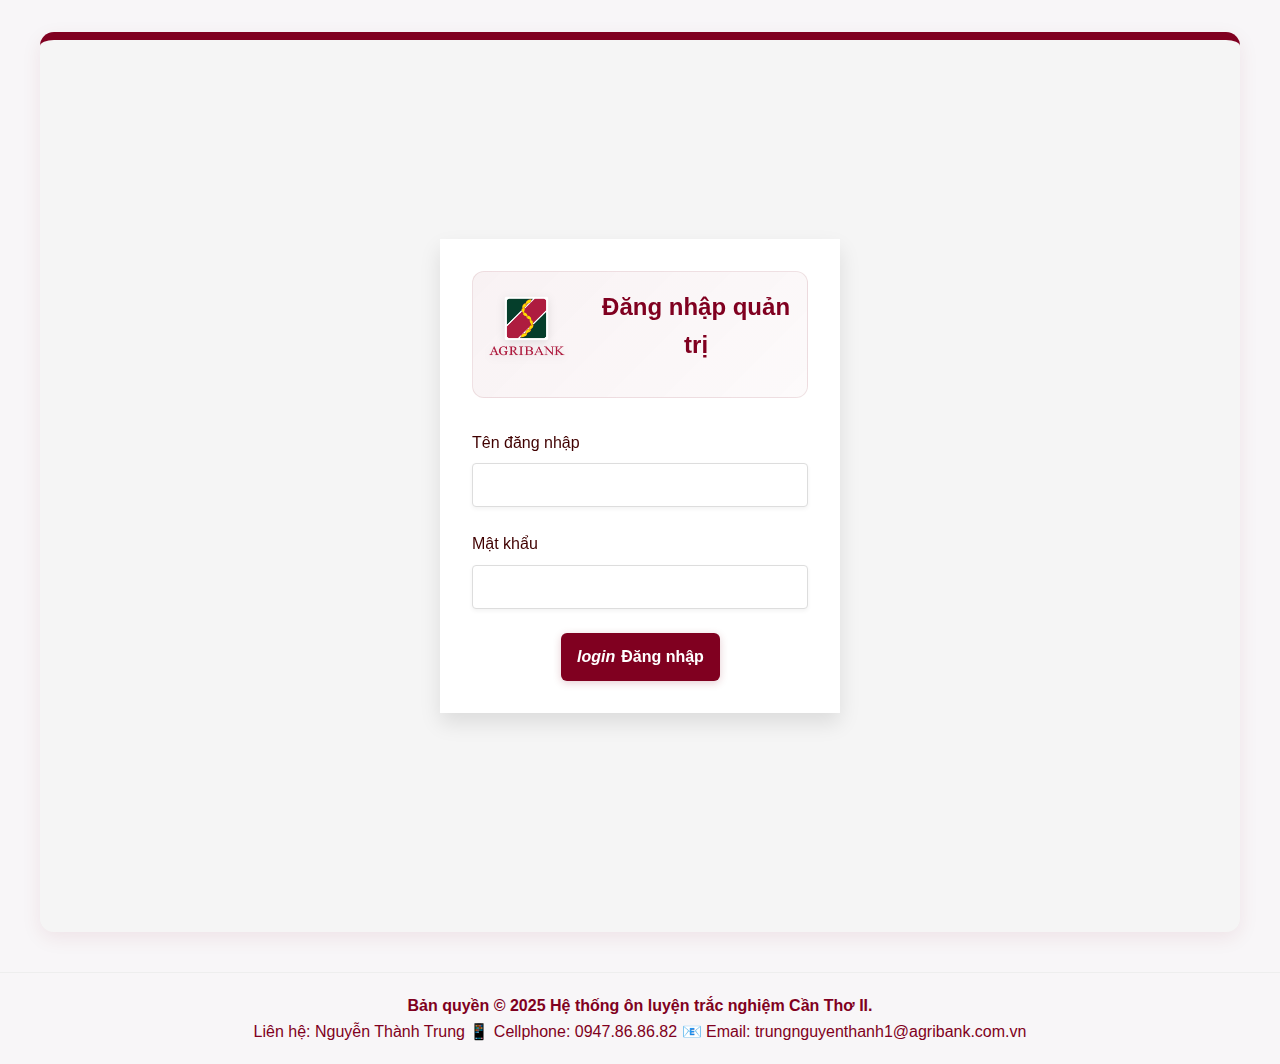
<file: admin.html>
<!DOCTYPE html>
<html lang="vi">
<head>
  <meta charset="UTF-8">
  <title>Quản trị - Hệ thống ôn luyện trắc nghiệm Chi nhánh Cần Thơ II</title>
  <meta name="viewport" content="width=device-width, initial-scale=1.0">
  <link rel="stylesheet" href="styles.css">
  <link rel="stylesheet" href="mobile-enhancements.css">
  <link href="https://fonts.googleapis.com/icon?family=Material+Icons" rel="stylesheet">
  <meta name="theme-color" content="#800020">
  <meta name="apple-mobile-web-app-capable" content="yes">
  <meta name="apple-mobile-web-app-status-bar-style" content="default">
  <meta name="apple-mobile-web-app-title" content="Admin Quiz">
  <script src="https://cdn.sheetjs.com/xlsx-latest/package/dist/xlsx.full.min.js"></script>
  <style>
    body { background: #f8f6f8; font-family: 'Segoe UI', Arial, sans-serif; margin: 0; padding: 0; color: #400000;}    
    .container { max-width: 1200px; margin: 32px auto; background: #fff; box-shadow: 0 6px 20px rgba(128,0,32,0.08); border-radius: 14px; padding: 4px 22px 24px; border-top: 8px solid #800020;}
    h1 { text-align: center; color: #800020; margin: 0; font-size: 1.8rem;}
    .content { display: grid; grid-template-columns: 1fr; gap: 20px; margin-top: 20px; }
    .content h2 { color: #800020; font-size: 1.1rem; margin: 0 0 12px 0; }
    .mt-4 { margin-top: 24px; }
    .mt-3 { margin-top: 16px; }
    .ml-2 { margin-left: 8px; }
    .topic-form, .topic-list, .exam-list, .admin-actions { padding: 14px 14px 16px; border: 1px solid #eee; background: #fff; border-radius: 10px; box-shadow: 0 2px 8px rgba(0,0,0,0.05); }
    .topic-form input, .topic-form select {
      padding: 7px;
      font-size: 1rem;
      margin-right: 10px;
      border-radius: 5px;
      border: 1px solid #ccc;
      margin-bottom: 10px;
    }
    .topic-form .btn-save {
      background: #800020;
      color: #fff;
      padding: 8px 22px;
      border: none;
      border-radius: 6px;
      cursor: pointer;
      font-size: 1.09rem;
      transition: background 0.2s;
    }
    .topic-form .btn-save:hover, .topic-form .btn-save:focus { background: #c72c41;}
    .success { color: #4caf50; font-weight: 500; }
    .error { color: #f44336; font-weight: 500; }
    .topic-list .item { padding: 7px 0; border-bottom: 1px solid #eee;}
    .topic-item { display: flex; justify-content: space-between; align-items: center; gap: 10px; padding: 10px 12px; border: 1px solid #eee; border-radius: 8px; background: #fafafa; margin-bottom: 10px; }
    .topic-info h3 { margin: 0 0 4px; font-size: 1rem; color: #400000; }
    .topic-meta { color: #6b6b6b; font-size: 0.9rem; }
    .logo { display:flex; align-items:center; gap:12px; }
    .logo img { height: 72px; width: auto; max-width: 100%; object-fit: contain; }
    .logo-text p { margin: 0; font-size: 1.1rem; }
    @media (max-width: 480px) { .logo img { height: 44px; } }
    .del-btn {
      background: #c72c41;
      color: #fff;
      border: none;
      padding: 4px 11px;
      border-radius: 5px;
      font-size: 0.95rem;
      cursor: pointer;
      margin-left: 12px;
    }
    .del-btn:hover, .del-btn:focus { background: #800020;}
    .hidden { display: none; }
    .file-upload input[type="file"] { border: none; background: #f7e5ed; color: #800020; padding: 6px; border-radius: 5px; font-size: 1rem;}
    .back-link { color: #800020; font-weight: bold; text-decoration: underline; cursor:pointer; display:block; margin-bottom:12px;}
    .admin-actions { display: flex; align-items:center; gap:10px; flex-wrap: wrap; justify-content:center; }
    header { display:flex; align-items:center; justify-content: space-between; gap:12px; margin-bottom: 0; }
    .header-back { display:inline-flex; align-items:center; gap:6px; margin:0; }
    .btn { display:inline-flex; align-items:center; gap:6px; padding: 6px 14px; border-radius: 6px; cursor: pointer; transition: all 0.2s; }
    .btn-outline { border:1px solid #800020; color:#800020; background:#fff; }
    .btn-outline:hover { background:#f7e5ed; }
    .btn-delete { background:#c72c41; color:#fff; border: none; }
    .btn-delete:hover { background:#800020; }
    /* Modal styles */
    .modal { position: fixed; inset: 0; background: rgba(0,0,0,0.4); display: flex; align-items: center; justify-content: center; z-index: 1000; }
    .modal.hidden { display: none; }
    .modal .modal-content { background: #fff; width: min(720px, 92vw); max-height: 90vh; overflow-y: auto; border-radius: 10px; padding: 16px; box-shadow: 0 10px 30px rgba(0,0,0,0.15); }
    .modal .modal-actions { display:flex; justify-content:flex-end; align-items:center; gap:10px; margin-top: 10px; }
    
    /* 2-column layout on wide screens */
    @media (min-width: 960px) {
      .content { grid-template-columns: 1fr 1fr; align-items: start; }
      .content > .topic-form:nth-child(1) { grid-column: 1; grid-row: 1; }
      .content > .topic-list { grid-column: 1; grid-row: 2; }
      .content > .topic-form:nth-child(4) { grid-column: 2; grid-row: 1; }
      .content > .exam-list { grid-column: 2; grid-row: 2; }
      .admin-actions { grid-column: 1 / span 2; grid-row: 3; }
    }
    
    @media (max-width: 960px) { 
      .container { padding: 12px 10px 16px; max-width: 100%; } 
      .topic-info h3 { font-size: 0.98rem; } 
    }
    
    /* Mobile-specific admin enhancements */
    @media (max-width: 768px) {
      .container {
        margin: 0 !important;
        padding: 16px !important;
        border-radius: 0 !important;
        max-width: 100% !important;
        box-shadow: none !important;
      }
      
      .content {
        display: flex !important;
        flex-direction: column !important;
        gap: 24px !important;
      }
      
      .topic-form,
      .topic-list,
      .exam-list,
      .admin-actions {
        padding: 20px !important;
        border-radius: 16px !important;
        margin-bottom: 0 !important;
      }
      
      .topic-form input,
      .topic-form select {
        min-height: 48px !important;
        font-size: 16px !important;
        padding: 12px 16px !important;
        border-radius: 12px !important;
        width: 100% !important;
        margin-right: 0 !important;
        margin-bottom: 16px !important;
      }
      
      .topic-form .btn-save {
        width: 100% !important;
        min-height: 48px !important;
        font-size: 16px !important;
        padding: 14px 24px !important;
        border-radius: 12px !important;
        margin-bottom: 16px !important;
      }
      
      .topic-item {
        padding: 16px !important;
        border-radius: 12px !important;
        margin-bottom: 16px !important;
      }
      
      .topic-info h3 {
        font-size: 1.1rem !important;
        margin-bottom: 8px !important;
      }
      
      .topic-meta {
        font-size: 14px !important;
        margin-bottom: 12px !important;
      }
      
      .del-btn {
        padding: 8px 16px !important;
        font-size: 14px !important;
        border-radius: 8px !important;
        margin-left: 8px !important;
      }
      
      .admin-actions {
        flex-direction: column !important;
        gap: 12px !important;
        padding: 20px !important;
      }
      
      .admin-actions .btn {
        width: 100% !important;
        min-height: 48px !important;
        font-size: 16px !important;
        padding: 14px 24px !important;
        justify-content: center !important;
      }
      
      header {
        flex-direction: column !important;
        gap: 16px !important;
        text-align: center !important;
        margin-bottom: 24px !important;
      }
      
      .logo {
        justify-content: center !important;
      }
      
      .logo img {
        height: 60px !important;
      }
      
      h1 {
        font-size: 1.5rem !important;
        margin-bottom: 8px !important;
      }
      
      .logo-text p {
        font-size: 1rem !important;
        margin: 0 !important;
      }
      
      .file-upload input[type="file"] {
        width: 100% !important;
        padding: 12px !important;
        border-radius: 12px !important;
        font-size: 16px !important;
        margin-bottom: 16px !important;
      }
      
      .form-group {
        margin-bottom: 20px !important;
      }
      
      .form-group label {
        font-size: 16px !important;
        font-weight: 600 !important;
        margin-bottom: 8px !important;
        display: block !important;
      }
      
      .back-link {
        display: inline-flex !important;
        align-items: center !important;
        gap: 8px !important;
        padding: 12px 16px !important;
        border-radius: 12px !important;
        margin-bottom: 16px !important;
        font-size: 16px !important;
      }
      
      .btn {
        min-height: 48px !important;
        font-size: 16px !important;
        padding: 12px 20px !important;
        border-radius: 12px !important;
        justify-content: center !important;
      }
      
      .btn-outline {
        border-width: 2px !important;
      }
      
      .btn-delete {
        padding: 12px 20px !important;
        font-size: 16px !important;
        border-radius: 12px !important;
      }
      
      .modal .modal-content {
        width: 95vw !important;
        max-width: 500px !important;
        margin: 20px !important;
        padding: 24px !important;
        border-radius: 16px !important;
      }
      
      .modal .modal-actions {
        flex-direction: column !important;
        gap: 12px !important;
        margin-top: 24px !important;
      }
      
      .modal .modal-actions .btn {
        width: 100% !important;
      }
      
      .success,
      .error {
        padding: 12px 16px !important;
        border-radius: 12px !important;
        font-size: 16px !important;
        margin-bottom: 16px !important;
      }
      
      /* Topic selector mobile layout */
      .topic-selector,
      .exam-selector {
        width: 100% !important;
        min-height: 48px !important;
        font-size: 16px !important;
        padding: 12px 16px !important;
        border-radius: 12px !important;
        margin-bottom: 16px !important;
      }
      
      /* Grid view mobile adjustments */
      #topic-list-container,
      #exam-list-container {
        display: flex !important;
        flex-direction: column !important;
        gap: 16px !important;
      }
      
      .topic-item {
        width: 100% !important;
      }
      
      /* View toggle buttons mobile */
      #topic-view-toggle,
      #exam-view-toggle,
      #add-topic-btn {
        width: 100% !important;
        min-height: 48px !important;
        font-size: 16px !important;
        padding: 12px 20px !important;
        margin-bottom: 16px !important;
        justify-content: center !important;
      }
      
      /* Exam builder mobile */
      #exam-topic-percents {
        display: flex !important;
        flex-direction: column !important;
        gap: 16px !important;
      }
      
      .topic-item {
        padding: 16px !important;
        border-radius: 12px !important;
      }
    }
  </style>
</head>
<body>
  <div id="login-container" class="container">
    <div class="login-form">
      <div class="logo">
        <img src="logo.png" alt="Logo" id="logo-img" style="height: 60px;">
        <h2>Đăng nhập quản trị</h2>
      </div>
      <form id="login-form">
        <div class="form-group">
          <label for="username">Tên đăng nhập</label>
          <input type="text" id="username" required>
        </div>
        <div class="form-group">
          <label for="password">Mật khẩu</label>
          <input type="password" id="password" required>
        </div>
        <button type="submit" class="btn">
          <i class="material-icons">login</i> Đăng nhập
        </button>
      </form>
    </div>
  </div>

  <div id="admin-container" class="container" style="display: none;">
    <header>
      <div class="logo">
        <img src="logo.png" alt="Logo" id="admin-logo">
        <div class="logo-text">
          <h1>Quản trị chuyên đề</h1>
          <p>Hệ thống ôn luyện trắc nghiệm Chi nhánh Cần Thơ II</p>
        </div>
      </div>
      <div style="display:flex; gap:8px; align-items:center;">
        <button id="logout-btn" class="btn btn-outline">
          <i class="material-icons">logout</i> Đăng xuất
        </button>
      </div>
    </header>
    
    <div class="content">
      <div class="topic-form">
        <h2>Thêm chuyên đề mới</h2>
        <form id="topic-form">
          <div class="form-group">
            <label for="topic-name">Tên chuyên đề</label>
            <input type="text" id="topic-name" class="form-control" placeholder="VD: Kiến thức cơ bản" required>
          </div>
          <div class="form-group file-upload">
            <label for="file-quiz">File Excel câu hỏi</label>
            <input type="file" id="file-quiz" accept=".xlsx,.xls" required>
            <small>Định dạng hỗ trợ: .xlsx, .xls</small>
          </div>
          <button type="submit" class="btn btn-save">
            <i class="material-icons">add_circle</i> Tạo chuyên đề
          </button>
          <span id="topic-msg" class="ml-2"></span>
        </form>
      </div>

      <div class="topic-list">
        <div style="display: flex; justify-content: space-between; align-items: center; margin-bottom: 12px;">
          <h2 style="margin: 0;">Quản lý chuyên đề</h2>
          <div>
            <button id="topic-view-toggle" class="btn btn-outline" style="padding: 6px 12px; font-size: 0.9rem;">
              <i class="material-icons" style="font-size: 1.2rem;">view_module</i> Chế độ lưới
            </button>
            <button id="add-topic-btn" class="btn btn-outline" style="padding: 6px 12px; font-size: 0.9rem; margin-left: 8px;">
              <i class="material-icons" style="font-size: 1.2rem;">add</i> Thêm mới
            </button>
          </div>
        </div>
        
        <!-- Dropdown View -->
        <div id="topic-dropdown-view">
          <div class="form-group">
            <label for="topic-selector">Chọn chuyên đề để xem/sửa</label>
            <div style="display: flex; gap: 8px;">
              <select id="topic-selector" class="form-control" style="flex: 1;">
                <option value="">-- Chọn chuyên đề --</option>
              </select>
              <button id="edit-topic-btn" class="btn btn-outline" disabled>
                <i class="material-icons">edit</i> Sửa
              </button>
              <button id="delete-topic-btn" class="btn btn-delete" disabled>
                <i class="material-icons">delete</i> Xóa
              </button>
            </div>
          </div>
          <div id="topic-detail-container" style="display: none; margin-top: 16px;">
            <div class="topic-item" id="selected-topic-detail">
              <div class="topic-info">
                <h3 id="selected-topic-name"></h3>
                <div class="topic-meta">
                  <span id="selected-topic-questions">0</span> câu hỏi
                </div>
              </div>
            </div>
          </div>
        </div>
        
        <!-- Grid View -->
        <div id="topic-grid-view" style="display: none;">
          <div id="topic-list-container" style="display: grid; grid-template-columns: repeat(auto-fill, minmax(300px, 1fr)); gap: 12px;"></div>
        </div>
      </div>

      <div class="exam-list">
        <div style="display: flex; justify-content: space-between; align-items: center; margin-bottom: 12px;">
          <h2 style="margin: 0;">Quản lý bài thi</h2>
          <button id="exam-view-toggle" class="btn btn-outline" style="padding: 6px 12px; font-size: 0.9rem;">
            <i class="material-icons" style="font-size: 1.2rem;">view_module</i> Chế độ lưới
          </button>
        </div>
        
        <!-- Dropdown View -->
        <div id="exam-dropdown-view">
          <div class="form-group">
            <label for="exam-selector">Chọn bài thi để xem/sửa</label>
            <div style="display: flex; gap: 8px;">
              <select id="exam-selector" class="form-control" style="flex: 1;">
                <option value="">-- Chọn bài thi --</option>
              </select>
              <button id="edit-exam-btn" class="btn btn-outline" disabled>
                <i class="material-icons">edit</i> Sửa
              </button>
              <button id="delete-exam-btn" class="btn btn-delete" disabled>
                <i class="material-icons">delete</i> Xóa
              </button>
            </div>
          </div>
          <div id="exam-detail-container" style="display: none; margin-top: 16px;">
            <div class="topic-item" id="selected-exam-detail">
              <div class="topic-info">
                <h3 id="selected-exam-name"></h3>
                <div class="topic-meta">
                  <span id="selected-exam-questions">0</span> câu hỏi • 
                  <span id="selected-exam-duration">0</span> phút
                </div>
              </div>
            </div>
          </div>
        </div>
        
        <!-- Grid View -->
        <div id="exam-grid-view" style="display: none;">
          <div id="exam-list-container" style="display: grid; grid-template-columns: repeat(auto-fill, minmax(300px, 1fr)); gap: 12px;"></div>
        </div>
      </div>

      <!-- Edit Topic Modal -->
      <div id="edit-topic-modal" class="modal hidden">
        <div class="modal-content">
          <h3>Sửa chuyên đề</h3>
          <form id="edit-topic-form">
            <input type="hidden" id="edit-topic-id">
            <div class="form-group">
              <label for="edit-topic-name">Tên chuyên đề</label>
              <input type="text" id="edit-topic-name" required>
            </div>
            <div class="form-group file-upload">
              <label for="edit-topic-file">Thay thế câu hỏi bằng file Excel (tuỳ chọn)</label>
              <input type="file" id="edit-topic-file" accept=".xlsx,.xls">
              <small>Nếu không chọn file, hệ thống chỉ đổi tên chuyên đề.</small>
            </div>
            <div class="modal-actions">
              <button type="button" id="edit-topic-cancel" class="btn btn-outline">Hủy</button>
              <button type="submit" class="btn">Lưu</button>
              <span id="edit-topic-msg" class="ml-2"></span>
            </div>
          </form>
        </div>
      </div>

      <!-- Edit Exam Modal -->
      <div id="edit-exam-modal" class="modal hidden">
        <div class="modal-content">
          <h3>Sửa bài thi</h3>
          <form id="edit-exam-form">
            <input type="hidden" id="edit-exam-id">
            <div class="form-group">
              <label for="edit-exam-name">Tên bài thi</label>
              <input type="text" id="edit-exam-name" required>
            </div>
            <div class="form-group">
              <label for="edit-exam-total">Tổng số câu hỏi</label>
              <input type="number" id="edit-exam-total" min="1" step="1" required>
            </div>
            <div class="form-group">
              <label for="edit-exam-duration">Thời gian làm bài (phút)</label>
              <input type="number" id="edit-exam-duration" min="1" step="1" required>
            </div>
            <div class="form-group">
              <label style="display:flex; align-items:center; gap:8px;">
                <input type="checkbox" id="edit-exam-allow-pause">
                Cho phép tạm dừng (Pause/Resume)
              </label>
            </div>
            <div class="form-group">
              <label>Chọn chuyên đề và tỷ lệ (%)</label>
              <div id="edit-exam-topic-percents"></div>
              <small>Tổng tỷ lệ phải bằng 100%.</small>
            </div>
            <div class="modal-actions">
              <button type="button" id="edit-exam-cancel" class="btn btn-outline">Hủy</button>
              <button type="submit" class="btn">Lưu</button>
              <span id="edit-exam-msg" class="ml-2"></span>
            </div>
          </form>
        </div>
      </div>

      <div class="topic-form">
        <div style="display: flex; justify-content: space-between; align-items: center; margin-bottom: 12px;">
          <h2 style="margin: 0;">Tạo bộ đề tổng hợp</h2>
          <button id="exam-builder-view-toggle" class="btn btn-outline" style="padding: 6px 12px; font-size: 0.9rem;">
            <i class="material-icons" style="font-size: 1.2rem;">view_module</i> Chế độ lưới
          </button>
        </div>
        <form id="exam-builder-form">
          <div class="form-group">
            <label for="exam-name">Tên bộ đề</label>
            <input type="text" id="exam-name" placeholder="VD: Bộ đề tổng hợp tháng 10" required>
          </div>
          <div class="form-group">
            <label for="exam-total">Tổng số câu hỏi</label>
            <input type="number" id="exam-total" min="1" step="1" placeholder="VD: 50" required>
          </div>
          <div class="form-group">
            <label for="exam-duration">Thời gian làm bài (phút)</label>
            <input type="number" id="exam-duration" min="1" step="1" placeholder="VD: 30" required>
          </div>
          <div class="form-group">
            <label style="display:flex; align-items:center; gap:8px;">
              <input type="checkbox" id="exam-allow-pause">
              Cho phép tạm dừng (Pause/Resume)
            </label>
            <small>Khi bật, thí sinh có thể tạm dừng đồng hồ đếm ngược và tiếp tục sau đó.</small>
          </div>
          <div class="form-group">
            <label>Chọn chuyên đề và tỷ lệ (%) trên tổng số câu của bộ đề</label>
            
            <!-- Dropdown View (Combobox) -->
            <div id="exam-builder-dropdown-view">
              <div id="exam-topic-percents">
                <div id="exam-builder-combobox-rows" style="display: flex; flex-direction: column; gap: 12px;"></div>
                <div id="percent-summary" style="padding: 12px; background: #e3f2fd; border-radius: 8px; text-align: center; font-weight: 500; margin-top: 16px;">
                  Tổng tỷ lệ: <span id="total-percent">0</span>%
                </div>
              </div>
            </div>
            
            <!-- Grid View (Checkbox) -->
            <div id="exam-builder-grid-view" style="display: none;">
              <div id="exam-topic-percents-grid">
                <p style="color: #666; font-style: italic;">Đang tải danh sách chuyên đề...</p>
              </div>
            </div>
            
            <small>Lưu ý: Tỷ lệ là phần trăm trên TỔNG SỐ CÂU của bộ đề. Tổng tỷ lệ phải bằng 100%.</small>
          </div>
          <button type="submit" class="btn btn-save">
            <i class="material-icons">playlist_add</i> Tạo bộ đề
          </button>
          <span id="exam-builder-msg" class="ml-2"></span>
        </form>
      </div>
      
      <div class="mt-4 admin-actions">
        <a href="index.html" class="btn btn-outline" title="Về trang chủ">
          <i class="material-icons">home</i> Về trang chủ
        </a>
        <button id="export-json-btn" class="btn" title="Tải xuống dữ liệu topics.json">
          <i class="material-icons">file_download</i> Tải xuống topics.json
        </button>
        <button id="import-json-btn" class="btn" title="Import file topics.json từ máy" style="background: #28a745; border-color: #28a745;">
          <i class="material-icons">file_upload</i> Import topics.json
        </button>
        <input type="file" id="import-json-file" accept=".json" style="display: none;">
      </div>
    </div>
  </div>

  </div>
  
  <footer class="footer-copyright" style="text-align: center; padding: 20px; margin-top: 40px; background: #f8f6f8; border-top: 1px solid #eee; color: #800020;">
    <strong>Bản quyền © 2025 Hệ thống ôn luyện trắc nghiệm Cần Thơ II.</strong><br>  
    Liên hệ: Nguyễn Thành Trung
    📱 Cellphone: 0947.86.86.82
    📧 Email: trungnguyenthanh1@agribank.com.vn
  </footer>
  
  <script src="admin_script.js"></script>
  <script src="exam_builder_combobox.js"></script>
  <script src="mobile-touch.js"></script>
</body>
</html>
</file>
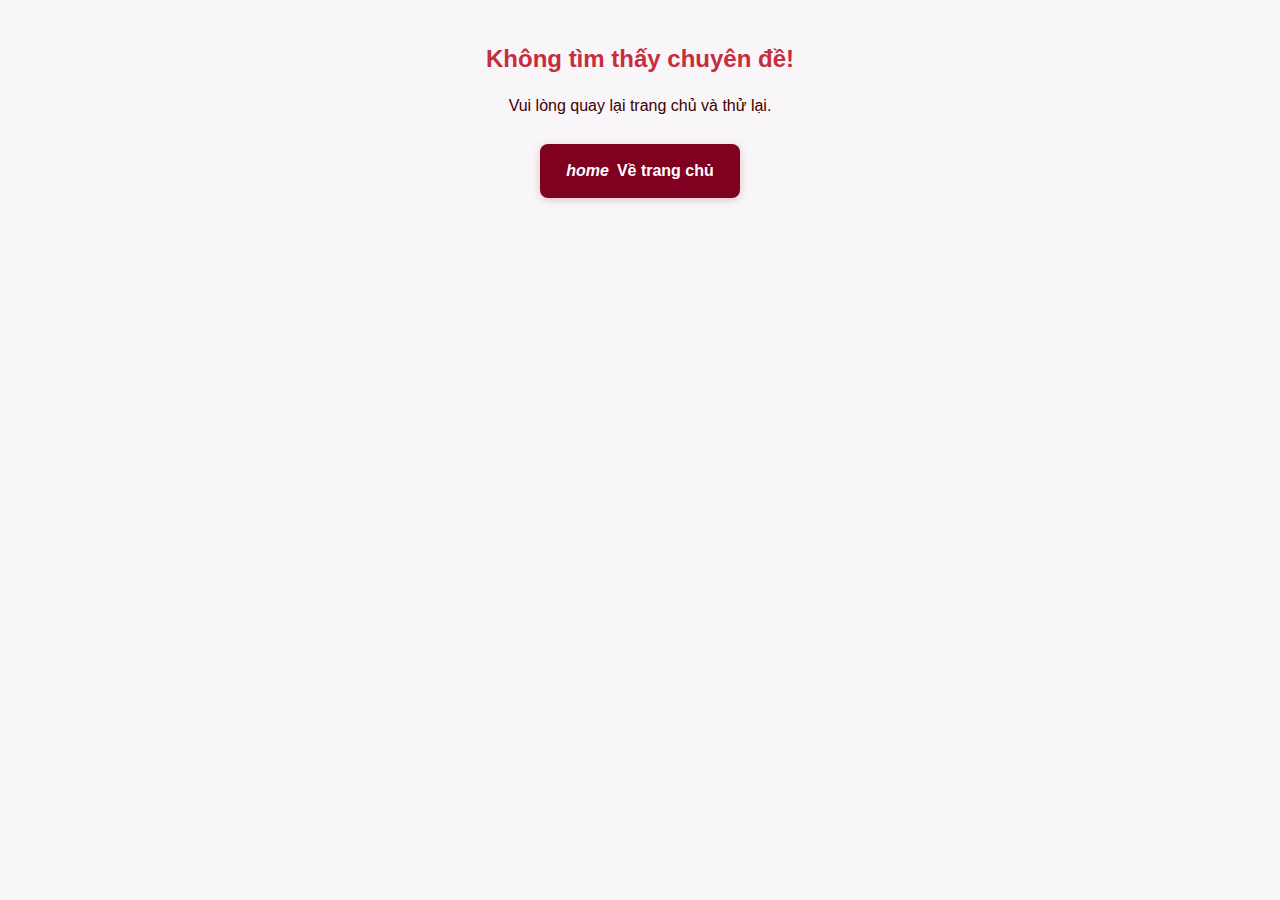
<file: quiz.html>
<!DOCTYPE html>
<html lang="vi">
<head>
  <meta charset="UTF-8">
  <title>Bài kiểm tra trắc nghiệm Chi nhánh Cần Thơ II</title>
  <meta name="viewport" content="width=device-width, initial-scale=1.0">
  <meta name="apple-touch-fullscreen" content="yes">
  <link rel="apple-touch-icon" href="logo.png">
  <link rel="apple-touch-icon" sizes="180x180" href="logo.png">
  <!-- Main CSS -->
  <link rel="stylesheet" href="styles.css">
  <!-- Material Icons -->
  <link href="https://fonts.googleapis.com/icon?family=Material+Icons" rel="stylesheet">
  <!-- Config file -->
  <script src="config.js"></script>
  <script src="indexeddb-storage.js"></script>
  <script src="storage-wrapper.js"></script>
  <script src="quiz-storage-helper.js"></script>
  <!-- Excel export library -->
  <script src="https://cdnjs.cloudflare.com/ajax/libs/xlsx/0.18.5/xlsx.full.min.js"></script>
<style>
  .modal {
    position: fixed; left: 0; top: 0; width: 100vw; height: 100vh;
    background: rgba(0,0,0,0.25); display: flex; align-items: center; justify-content: center;
    z-index: 9999;
  }
  .modal.hidden { display: none; }
  .modal-content {
    background: #fff; border-radius: 10px; padding: 24px; box-shadow: 0 8px 32px rgba(128,0,32,0.13);
    max-width: 340px; text-align: center;
  }
  .modal-header {
    display: flex;
    justify-content: space-between;
    align-items: center;
    margin-bottom: 16px;
  }
  .modal-header h3 { 
    margin: 0; 
    color: #800020; 
    flex: 1;
  }
  .close-btn {
    background: none;
    border: none;
    font-size: 28px;
    color: #999;
    cursor: pointer;
    padding: 0;
    width: 35px;
    height: 35px;
    display: flex;
    align-items: center;
    justify-content: center;
    border-radius: 50%;
    transition: all 0.2s ease;
    font-weight: bold;
    line-height: 1;
  }
  .close-btn:hover {
    background: #f0f0f0;
    color: #333;
    transform: scale(1.1);
  }
  .modal-actions { 
    margin-top: 22px; 
    display: flex; 
    gap: 12px; 
    justify-content: center; 
    flex-wrap: wrap;
  }
  .modal-actions .btn { 
    min-width: 120px; 
    display: flex;
    align-items: center;
    gap: 6px;
    justify-content: center;
  }
  
  /* Question Navigation Sidebar */
  .question-sidebar {
    position: fixed;
    top: 0;
    right: -300px;
    width: 300px;
    height: 100vh;
    background: white;
    border-left: 2px solid #e0e0e0;
    box-shadow: -4px 0 12px rgba(0,0,0,0.1);
    z-index: 1000;
    transition: right 0.3s ease;
    overflow-y: auto;
  }
  
  .question-sidebar.open {
    right: 0;
  }
  
  .sidebar-header {
    display: flex;
    justify-content: space-between;
    align-items: center;
    padding: 16px 20px;
    background: #f8f9fa;
    border-bottom: 1px solid #e0e0e0;
    position: sticky;
    top: 0;
    z-index: 10;
  }
  
  .sidebar-header h3 {
    margin: 0;
    font-size: 16px;
    color: #800020;
    display: flex;
    align-items: center;
    gap: 8px;
  }
  
  .question-list {
    padding: 16px;
    display: grid;
    grid-template-columns: repeat(auto-fit, minmax(35px, 1fr));
    gap: 6px;
    justify-items: center;
  }
  
  .question-item {
    display: flex;
    align-items: center;
    justify-content: center;
    width: 35px;
    height: 35px;
    margin: 6px auto;
    border-radius: 50%;
    cursor: pointer;
    transition: all 0.2s ease;
    border: 2px solid #e0e0e0;
    position: relative;
    font-weight: bold;
    font-size: 12px;
    background: #f5f5f5;
    color: #666;
  }
  
  .question-item.pending {
    background: #f5f5f5;
    border-color: #e0e0e0;
    color: #666;
  }
  
  .question-item:hover {
    transform: scale(1.1);
    box-shadow: 0 4px 12px rgba(0,0,0,0.2);
  }
  
  .question-item.current {
    background: #e3f2fd;
    border-color: #2196f3;
    box-shadow: 0 2px 8px rgba(33, 150, 243, 0.2);
    color: #2196f3;
  }
  
  .question-item.answered {
    background: #e8f5e8;
    border-color: #4caf50;
    color: #2e7d32;
  }
  
  .question-item.flagged {
    background: #fff3e0;
    border-color: #ff9800;
    color: #f57c00;
  }
  
  .question-item.answered.flagged {
    background: linear-gradient(135deg, #e8f5e8 0%, #fff3e0 100%);
    border-color: #ff9800;
    color: #f57c00;
  }
  
  .question-item.correct {
    background: #e8f5e8;
    border-color: #4caf50;
    color: #2e7d32;
  }
  
  .question-item.incorrect {
    background: #ffebee;
    border-color: #f44336;
    color: #c62828;
  }
  
  .question-item.correct.flagged {
    background: linear-gradient(135deg, #e8f5e8 0%, #fff3e0 100%);
    border-color: #4caf50;
    color: #2e7d32;
  }
  
  .question-item.incorrect.flagged {
    background: linear-gradient(135deg, #ffebee 0%, #fff3e0 100%);
    border-color: #f44336;
    color: #c62828;
  }
  
  
  .status-icon {
    font-size: 16px;
  }
  
  .status-answered {
    color: #4caf50;
  }
  
  .status-correct {
    color: #4caf50;
  }
  
  .status-incorrect {
    color: #f44336;
  }
  
  .status-flagged {
    color: #ff9800;
  }
  
  .status-pending {
    color: #9e9e9e;
  }
  
  /* Result Panel Styles */
  .result-panel {
    display: none;
    position: fixed;
    top: 0;
    left: 0;
    width: 100%;
    height: 100%;
    background: rgba(0, 0, 0, 0.5);
    z-index: 1000;
    overflow-y: auto;
  }
  
  .result-container {
    background: white;
    margin: 50px auto;
    padding: 30px;
    border-radius: 12px;
    box-shadow: 0 8px 32px rgba(0, 0, 0, 0.1);
    max-width: 600px;
    width: 90%;
  }
  
  .result-header {
    display: flex;
    justify-content: space-between;
    align-items: center;
    margin-bottom: 20px;
  }
  
  .result-header h2 {
    margin: 0;
    color: #333;
    font-size: 24px;
    flex: 1;
  }
  
  .score-display {
    text-align: center;
    margin-bottom: 30px;
  }
  
  .score {
    font-size: 48px;
    font-weight: bold;
    color: #2196f3;
  }
  
  .score span {
    font-size: 24px;
    color: #666;
  }
  
  .percentage {
    font-size: 18px;
    color: #666;
    margin-top: 10px;
  }
  
  .result-form {
    margin-bottom: 30px;
    padding: 20px;
    background: #f8f9fa;
    border-radius: 8px;
  }
  
  .form-group {
    margin-bottom: 20px;
  }
  
  .form-group label {
    display: block;
    margin-bottom: 8px;
    font-weight: 500;
    color: #333;
  }
  
  .form-group input {
    width: 100%;
    padding: 12px;
    border: 2px solid #e0e0e0;
    border-radius: 6px;
    font-size: 14px;
    transition: border-color 0.3s ease;
  }
  
  .form-group input:focus {
    outline: none;
    border-color: #2196f3;
  }
  
  .result-actions {
    margin-top: 2rem;
  }
  
  .result-actions-grid {
    display: grid;
    grid-template-columns: repeat(auto-fit, minmax(180px, 1fr));
    gap: 1rem;
    max-width: 600px;
    margin: 0 auto;
  }
  
  .result-btn {
    display: flex;
    align-items: center;
    justify-content: center;
    gap: 8px;
    padding: 14px 20px;
    border-radius: 8px;
    text-decoration: none;
    font-weight: 600;
    transition: all 0.3s ease;
    min-height: 52px;
    font-size: 0.95rem;
  }
  
  .result-btn:hover {
    transform: translateY(-2px);
    box-shadow: 0 6px 16px rgba(0, 0, 0, 0.15);
  }
  
  .result-btn.primary {
    background: var(--primary-color);
    color: white;
    border: 2px solid var(--primary-color);
  }
  
  .result-btn.primary:hover {
    background: var(--primary-dark);
    border-color: var(--primary-dark);
  }
  
  /* Header styling */
  .header-top {
    display: flex;
    justify-content: space-between;
    align-items: center;
    margin-bottom: 16px;
  }
  
  .home-btn {
    display: flex;
    align-items: center;
    gap: 6px;
    padding: 8px 16px;
    font-size: 14px;
    white-space: nowrap;
  }
  
  .home-btn .material-icons {
    font-size: 18px;
  }
  
  /* Sidebar toggle button */
  .sidebar-toggle-btn {
    position: fixed;
    top: 50%;
    right: 20px;
    transform: translateY(-50%);
    background: #800020;
    color: white;
    border: none;
    border-radius: 50%;
    width: 50px;
    height: 50px;
    cursor: pointer;
    box-shadow: 0 4px 12px rgba(128, 0, 32, 0.3);
    z-index: 999;
    transition: all 0.3s ease;
    display: flex;
    align-items: center;
    justify-content: center;
  }
  
  .sidebar-toggle-btn:hover {
    background: #a00028;
    transform: translateY(-50%) scale(1.1);
  }
  
  .sidebar-toggle-btn.hidden {
    display: none;
  }
  
  /* Mobile-specific quiz enhancements */
  @media (max-width: 768px) {
    .question-sidebar {
      width: 280px;
      right: -280px;
    }
 
    
    .sidebar-toggle-btn {
      right: 10px;
      width: 45px;
      height: 45px;
    }
    
    .question-item {
      width: 30px;
      height: 30px;
      font-size: 10px;
    }
    
    .question-list {
      grid-template-columns: repeat(auto-fit, minmax(30px, 1fr));
      gap: 4px;
    }
    
    .result-container {
      margin: 20px auto;
      padding: 20px;
      max-width: 95vw;
    }
    
    .result-container h2 {
      font-size: 20px;
    }
    
    .score {
      font-size: 36px;
    }
    
    .score span {
      font-size: 18px;
    }
    
    .result-form {
      padding: 15px;
    }
    
    .result-actions-grid {
      grid-template-columns: 1fr;
      gap: 0.75rem;
      max-width: 100%;
    }
    
    .result-btn {
      width: 100%;
      font-size: 0.9rem;
      padding: 12px 16px;
      min-height: 48px;
    }
    
    .header-top {
      flex-direction: column;
      gap: 12px;
      align-items: flex-start;
    }
    
    .home-btn {
      align-self: flex-end;
      padding: 6px 12px;
      font-size: 13px;
    }
    
    .home-btn span {
      display: none;
    }
    
    .modal-content {
      max-width: 95vw;
      margin: 20px;
      padding: 24px 20px;
    }
    
    .modal-actions {
      flex-direction: column;
      gap: 12px;
    }
    
    .modal-actions .btn {
      width: 100%;
      min-width: auto;
    }
    
    .quiz-meta {
      flex-direction: column !important;
      align-items: flex-start !important;
      gap: 12px !important;
      margin-top: 16px !important;
    }
    
    #question-counter {
      font-size: 16px !important;
      font-weight: 600 !important;
    }
    
    #timer {
      font-size: 16px !important;
      padding: 8px 12px !important;
      border-radius: 8px !important;
      background: #f8f9fa !important;
    }
    
    .btn-icon {
      width: 44px !important;
      height: 44px !important;
      border-radius: 50% !important;
      display: flex !important;
      align-items: center !important;
      justify-content: center !important;
    }
    
    /* Mobile Footer Optimization */
    footer {
      padding: 8px 10px 6px !important;
      margin-top: 15px !important;
      font-size: 11px !important;
    }
    
    footer .max-width-1200px {
      gap: 8px !important;
      margin-bottom: 6px !important;
    }
    
    footer .flex-1 {
      min-width: 100% !important;
      margin-bottom: 6px !important;
    }
    
    footer .logo {
      width: 24px !important;
      height: 24px !important;
    }
    
    footer h3 {
      font-size: 0.7em !important;
      line-height: 1.2 !important;
    }
    
    footer p {
      font-size: 0.65em !important;
      line-height: 1.2 !important;
    }
    
    footer .contact-section {
      min-width: 100% !important;
      padding: 8px !important;
    }
    
    footer .contact-section h4 {
      font-size: 0.75em !important;
      margin-bottom: 4px !important;
    }
    
    footer .contact-item {
      margin-bottom: 3px !important;
      padding: 2px 4px !important;
    }
    
    footer .contact-item span {
      font-size: 0.65em !important;
    }
    
    footer .copyright {
      padding-top: 6px !important;
      margin-top: 6px !important;
      font-size: 0.6em !important;
      line-height: 1.2 !important;
    }
  }
</style>
</head>
<body>
  <div class="container">
    <header>
      <div class="header-top">
      <div class="logo">
        <img src="logo.png" alt="Logo" id="logo-img" onerror="console.error('Logo load failed:', this.src);">
        <div class="logo-text">
          <h1><b>HỆ THỐNG TRẮC NGHIỆM CHI NHÁNH CẦN THƠ II</b></h1>
          <p id="topic-name"></p>
        </div>
        </div>
        <a href="index.html" class="btn btn-outline home-btn" title="Về trang chủ">
          <i class="material-icons">home</i>
          <span>Trang chủ</span>
        </a>
      </div>
      <div class="quiz-progress">
        <div id="progress-bar"></div>
      </div>
      <div class="quiz-meta" style="display:flex; justify-content:space-between; align-items:center; margin-top:6px;">
        <div id="question-counter">Câu 1/10</div>
        <div style="display:flex; align-items:center; gap:8px;">
          <div id="timer" class="timer" style="font-weight:600; color:#800020"></div>
          <button id="pause-btn" class="btn-icon" style="display:none" title="Tạm dừng/tiếp tục">
            <i class="material-icons">pause</i>
          </button>
        </div>
      </div>
    </header>    
    <div class="content">
      <div id="question-container">
        <div class="question-header">
          <div id="question" class="question"></div>
          <div class="question-meta">
            <button id="show-flagged-btn" class="btn btn-outline" title="Xem các câu đã đánh dấu" style="display: none;">
              <i class="material-icons">bookmark</i>
              <span id="flag-count">0</span>
            </button>
          </div>
        </div>
        <div id="answers" class="answers"></div>
        <div id="explanation" class="explanation"></div>
      </div>

      <div class="quiz-controls">
        <button id="prev-btn" class="btn btn-primary">
  <i class="material-icons">navigate_before</i> Câu trước
</button>
        <div class="quiz-actions">
          <button id="flag-btn" class="btn btn-flag">
            <i class="material-icons">bookmark_border</i> Đánh dấu
          </button>
          <button id="submit-quiz-btn" class="btn btn-danger">
            <i class="material-icons">send</i> Nộp bài
          </button>
        </div>
        <button id="next-btn" class="btn btn-primary">
          Câu tiếp <i class="material-icons">navigate_next</i>
        </button>
      </div>

      <!-- Question Navigation Sidebar -->
      <div id="question-sidebar" class="question-sidebar">
        <div class="sidebar-header">
          <h3><i class="material-icons">list</i> Danh sách câu hỏi</h3>
          <button id="toggle-sidebar" class="btn btn-icon">
            <i class="material-icons">chevron_right</i>
          </button>
        </div>
        <div id="question-list" class="question-list">
          <!-- Question list will be inserted here -->
        </div>
      </div>


      <div id="result" class="result-panel"></div>
    </div>
    
    <!-- Sidebar Toggle Button -->
    <button id="sidebar-toggle-btn" class="sidebar-toggle-btn" title="Mở danh sách câu hỏi">
      <i class="material-icons">list</i>
    </button>
  
<!-- Modal hỏi tiếp tục session -->
  <div id="session-modal" class="modal hidden">
    <div class="modal-content">
      <div class="modal-header">
      <h3>Tiếp tục bài kiểm tra?</h3>
        <button id="close-session-modal" class="close-btn">&times;</button>
      </div>
        <p>Bạn đã có một phiên làm bài trước đó.<br>Bạn muốn tiếp tục hay bắt đầu phiên mới?</p>
        <div class="modal-actions">
          <button id="resume-btn" class="btn btn-primary">Tiếp tục phiên cũ</button>
          <button id="new-session-btn" class="btn btn-outline">Bắt đầu mới</button>
        <a href="index.html" class="btn btn-outline">
          <i class="material-icons">home</i> Về trang chủ
        </a>
        </div>
    </div>
  </div>

<!-- Modal nhập thông tin người dùng trước khi nộp bài -->
  <div id="user-info-modal" class="modal hidden">
    <div class="modal-content" style="max-width: 400px;">
      <div class="modal-header">
        <h3>Kết quả và thông tin</h3>
        <button id="close-user-info-modal" class="close-btn">&times;</button>
      </div>
      
      <!-- Hiển thị điểm số -->
      <div id="score-preview" style="text-align: center; margin-bottom: 20px; padding: 16px; background: #f8f9fa; border-radius: 8px;">
        <div style="font-size: 24px; font-weight: bold; color: #2196f3; margin-bottom: 8px;">
          <span id="preview-correct">0</span>/<span id="preview-total">0</span>
        </div>
        <div style="font-size: 18px; color: #666;">
          <span id="preview-percentage">0</span>%
        </div>
      </div>
      
      <p style="margin-bottom: 16px;">Vui lòng nhập thông tin của bạn (tùy chọn):</p>
      <form id="user-info-form">
        <div class="form-group">
          <label for="user-fullname">Họ tên</label>
          <input type="text" id="user-fullname" name="fullname" placeholder="Nhập họ tên của bạn">
        </div>
        <div class="form-group">
          <label for="user-branch">Đơn vị</label>
          <input type="text" id="user-branch" name="branch" placeholder="Nhập đơn vị">
        </div>
      </form>
      <div class="modal-actions">
        <button id="cancel-submit-btn" class="btn btn-outline">Hủy</button>
        <button id="confirm-submit-btn" class="btn btn-primary">Xác nhận nộp bài</button>
      </div>
    </div>
  </div>
  <script>
    // 🔄 Auto-cleanup: Xóa localStorage cũ khi load trang (quiz progress đã chuyển sang IndexedDB)
    (function() {
      const keysToKeep = ['admin_credentials', 'admin_authenticated', 'deleted_review_topics', 'deleted_review_topics_map'];
      const keysToRemove = [];
      
      for (let i = 0; i < localStorage.length; i++) {
        const key = localStorage.key(i);
        if (key && !keysToKeep.includes(key)) {
          keysToRemove.push(key);
        }
      }
      
      if (keysToRemove.length > 0) {
        keysToRemove.forEach(key => localStorage.removeItem(key));
      }
    })();
    
    // 🔄 AUTO-MIGRATION: Copy data từ localStorage sang IndexedDB
    (async function autoMigrateToIndexedDB() {
      try {
        // Wait for IndexedDB to be ready
        if (window.db && window.db.ready) {
          await window.db.ready;
          
          // Check if we have data in localStorage that needs migration
          const hasLocalStats = localStorage.getItem('quiz_statistics');
          const hasLocalWrongAnswers = localStorage.getItem('wrong_answers');
          
          if (hasLocalStats || hasLocalWrongAnswers) {
            console.log('📦 Found data in localStorage, starting migration to IndexedDB...');
            
            // Perform migration
            const migrated = await window.db.migrateFromLocalStorage();
            
            if (migrated.statistics > 0 || migrated.wrongAnswers > 0) {
              console.log('✅ Migration completed:', migrated);
              
              // Clear migrated data from localStorage to save space
              if (migrated.statistics > 0) {
                localStorage.removeItem('quiz_statistics');
                console.log('🗑️ Removed quiz_statistics from localStorage');
              }
              if (migrated.wrongAnswers > 0) {
                localStorage.removeItem('wrong_answers');
                console.log('🗑️ Removed wrong_answers from localStorage');
              }
            }
          } else {
            console.log('✅ No data to migrate from localStorage');
          }
        }
      } catch (error) {
        console.error('❌ Auto-migration error:', error);
      }
    })();
    
    // DOM Elements - will be initialized when DOM is ready
    let questionEl, answersEl, progressEl, questionCounterEl, prevBtn, nextBtn, submitBtn, flagBtn;
    let showFlaggedBtn, flagCountEl;
    let explanationEl, resultArea, timerEl, pauseBtn;
    let questionSidebar, questionList, toggleSidebarBtn, sidebarToggleBtn;
    let sessionModal, resumeBtn, newSessionBtn, closeSessionModal;
    let userInfoModal, userInfoForm, userFullnameInput, userBranchInput, cancelSubmitBtn, confirmSubmitBtn, closeUserInfoModal;

    // Quiz state
    let topicId = null;
    let topics = [];
    let topic = null;
    let questions = [];
    let currentQuestionIndex = 0;
    let userAnswers = [];
    let quizSubmitted = false;
    let timerInterval = null;
    let endTimeMs = null;
    let isPaused = false;

    // Safe localStorage functions
    function safeSetItem(key, value) {
      try {
        localStorage.setItem(key, value);
        return true;
      } catch (e) {
        console.warn('localStorage.setItem failed for key:', key, e);
        return false;
      }
    }

    function safeGetItem(key) {
      try {
        return localStorage.getItem(key);
      } catch (e) {
        console.warn('localStorage.getItem failed for key:', key, e);
        return null;
      }
    }

    function safeRemoveItem(key) {
      try {
        localStorage.removeItem(key);
        return true;
      } catch (e) {
        console.warn('localStorage.removeItem failed for key:', key, e);
        return false;
      }
    }

    // Initialize DOM elements
    function initDOMElements() {
      questionEl = document.getElementById('question');
      answersEl = document.getElementById('answers');
      progressEl = document.getElementById('progress-bar');
      questionCounterEl = document.getElementById('question-counter');
      prevBtn = document.getElementById('prev-btn');
      nextBtn = document.getElementById('next-btn');
      submitBtn = document.getElementById('submit-quiz-btn');
      flagBtn = document.getElementById('flag-btn');
      showFlaggedBtn = document.getElementById('show-flagged-btn');
      flagCountEl = document.getElementById('flag-count');
      explanationEl = document.getElementById('explanation');
      resultArea = document.getElementById('result');
      timerEl = document.getElementById('timer');
      pauseBtn = document.getElementById('pause-btn');
      questionSidebar = document.getElementById('question-sidebar');
      questionList = document.getElementById('question-list');
      toggleSidebarBtn = document.getElementById('toggle-sidebar');
      sidebarToggleBtn = document.getElementById('sidebar-toggle-btn');
      sessionModal = document.getElementById('session-modal');
      resumeBtn = document.getElementById('resume-btn');
      newSessionBtn = document.getElementById('new-session-btn');
      closeSessionModal = document.getElementById('close-session-modal');
      userInfoModal = document.getElementById('user-info-modal');
      userInfoForm = document.getElementById('user-info-form');
      userFullnameInput = document.getElementById('user-fullname');
      userBranchInput = document.getElementById('user-branch');
      cancelSubmitBtn = document.getElementById('cancel-submit-btn');
      confirmSubmitBtn = document.getElementById('confirm-submit-btn');
      closeUserInfoModal = document.getElementById('close-user-info-modal');
      
      // Debug logging
      console.log('DOM elements initialized:');
      console.log('questionEl:', questionEl);
      console.log('answersEl:', answersEl);
      console.log('questionCounterEl:', questionCounterEl);
    }

function scrollToQuestion() {
  // Ưu tiên phần tử đang hiển thị nội dung câu hỏi
  const el = document.getElementById('question') 
          || document.querySelector('.question-text') 
          || document.getElementById('question-container');

  if (!el) return;

  // Cho phép focus tạm để .focus() không lỗi trên một số trình duyệt
  if (!el.hasAttribute('tabindex')) el.setAttribute('tabindex', '-1');

  // Cuộn mượt lên vùng câu hỏi và đặt focus (không cuộn lần 2)
  requestAnimationFrame(() => {
    el.scrollIntoView({ behavior: 'smooth', block: 'start' });
    el.focus({ preventScroll: true });
  });
}

    // Shuffle helpers
    function shuffleArray(array) {
      for (let i = array.length - 1; i > 0; i--) {
        const j = Math.floor(Math.random() * (i + 1));
        [array[i], array[j]] = [array[j], array[i]];
      }
      return array;
    }

    // Helpers for multi-correct handling
    function getCorrectLabels(question) {
      if (!question) return [];
      const labels = (question.optionLabels || []).slice(); // e.g., ["A","B","C","D"]
      const pickLabel = (token) => {
        if (!token) return null;
        const t = String(token).replace(/[\u00A0\s]+/g, '').trim();
        if (!t) return null;
        // Support combined like "A/1" or "c/3": split by '/'
        const parts = t.split('/').map(p => p.trim()).filter(Boolean);
        let letter = null;
        let number = null;
        parts.forEach(p => {
          const mNum = p.match(/^\d+$/);
          if (mNum) number = parseInt(p, 10);
          const mLet = p.match(/^[A-Za-z]$/);
          if (mLet) letter = mLet[0].toUpperCase();
        });
        if (letter && labels.includes(letter)) return letter;
        if (number && number >= 1 && number <= labels.length) return labels[number - 1];
        // If token is just a letter or number (no slash)
        const tUpper = t.toUpperCase();
        if (/^[A-D]$/.test(tUpper)) return tUpper;
        const asNum = parseInt(t, 10);
        if (!Number.isNaN(asNum) && asNum >= 1 && asNum <= labels.length) return labels[asNum - 1];
        return null;
      };

      const ans = question.answer;
      let tokens = [];
      if (Array.isArray(ans)) tokens = ans;
      else if (typeof ans === 'string') {
        // If cell contains descriptive text then ';' followed by codes, take part after last ';'
        let s = ans;
        if (s.includes(';')) s = s.substring(s.lastIndexOf(';') + 1);
        // Normalize separators: comma, fullwidth comma, ideographic comma, semicolon
        const seps = /[\,\uFF0C；;、]/g;
        tokens = s.split(seps).map(x => x).filter(Boolean);
      } else return [];
      const mapped = tokens.map(pickLabel).filter(Boolean);
      // De-duplicate
      return Array.from(new Set(mapped));
    }

    function isMulti(question) {
      const labels = getCorrectLabels(question);
      return labels.length > 1;
    }

    function setsEqual(a, b) {
      if (a.length !== b.length) return false;
      const sa = new Set(a);
      for (const x of b) if (!sa.has(x)) return false;
      return true;
    }

    function shuffleOptions(question) {
      const letterPool = ["A", "B", "C", "D"];
      const pairs = (question.optionLabels || []).map((label, idx) => ({
        label: label,
        text: question.options[idx]
      }));
      // determine correct option texts before shuffling (support multi)
      const originalLabels = (question.optionLabels || []).slice();
      const correctLabels = getCorrectLabels(question);
      const correctTexts = correctLabels
        .map(lbl => {
          const idx = originalLabels.indexOf(lbl);
          return idx >= 0 ? question.options[idx] : null;
        })
        .filter(t => t !== null);
      shuffleArray(pairs);
      // reassign labels A..D in new order and options accordingly
      question.optionLabels = pairs.map((_, idx) => letterPool[idx]);
      question.options = pairs.map(p => p.text);
      // set new correct label(s) by matching text
      const newCorrectLabels = [];
      correctTexts.forEach(ct => {
        const newIndex = question.options.findIndex(t => t === ct);
        if (newIndex >= 0) newCorrectLabels.push(question.optionLabels[newIndex]);
      });
      if (newCorrectLabels.length > 1) question.answer = newCorrectLabels;
      else if (newCorrectLabels.length === 1) question.answer = newCorrectLabels[0];
    }

    function shuffleQuestionsAndOptions() {
      // shuffle options within each question first
      questions.forEach(q => shuffleOptions(q));
      // then shuffle question order
      shuffleArray(questions);
    }

    // Initialize quiz
    async function initQuiz() {
  topicId = getTopicId();
  
  // Check for old session using IndexedDB
  const oldSession = await quizStorage.getProgress(topicId);

  if (oldSession) {
    try {
      const sessionData = JSON.parse(oldSession);
      // Nếu session cũ đã nộp bài thì không hiển thị modal, bắt đầu session mới
      if (sessionData.quizSubmitted) {
        await quizStorage.deleteProgress(topicId);
        await quizStorage.deleteTimerEnd(topicId);
        await quizStorage.deleteExamQuestions(topicId);
        await continueInitQuiz();
        return;
      }
    } catch (e) {
      // Nếu không parse được thì xóa session cũ và bắt đầu mới
      console.error('Error parsing session:', e);
      await quizStorage.deleteProgress(topicId);
      await continueInitQuiz();
      return;
    }
    
    // Hiển thị modal hỏi người dùng (cho cả chuyên đề và bài thi)
    const modal = document.getElementById('session-modal');
    modal.classList.remove('hidden');
    return new Promise(resolve => {
      document.getElementById('resume-btn').onclick = async () => {
        modal.classList.add('hidden');
        resolve();
      };
      document.getElementById('new-session-btn').onclick = async () => {
        // Delete all session data from IndexedDB
        await quizStorage.deleteProgress(topicId);
        await quizStorage.deleteTimerEnd(topicId);
        await quizStorage.deleteExamQuestions(topicId);
        modal.classList.add('hidden');
        resolve();
      };
    }).then(() => continueInitQuiz());
  } else {
    await continueInitQuiz();
  }
}

async function continueInitQuiz() {
  // Initialize DOM elements first
  initDOMElements();
  
  // Check localStorage quota and clear old data if needed
  if (!safeSetItem('test_quota', 'test')) {
    console.warn('localStorage quota exceeded, clearing ALL old data...');
    clearAllCache();
  } else {
    safeRemoveItem('test_quota');
  }
  
  // DON'T clear ALL cache here! It will delete locally created topics!
  // Only clear if there's actually a quota issue
  // clearAllCache();
  
  // Load topics from IndexedDB
  const topicsStr = await quizStorage.getTopics();
  topics = JSON.parse(topicsStr || '[]');
  
  // Filter out deleted review topics
  const blacklist = await window.db.getConfig('deleted_review_topics') || [];
  if (blacklist.length > 0) {
    const beforeFilter = topics.length;
    topics = topics.filter(t => !blacklist.includes(t.id));
    console.log('🗑️ Filtered blacklist. Before:', beforeFilter, 'After:', topics.length, 'Blacklist:', blacklist);
  }
  
  console.log('Topics from IndexedDB:', topics.length);
  console.log('Looking for topicId:', topicId);
  
  topic = topics.find(t => t.id === topicId);
  console.log('Topic found in localStorage:', topic ? topic.name : 'Not found');

  if (!topic) {
    console.log('Topic not found in localStorage, fetching from remote...');
    try {
      const url = new URL('./topics.json', location.href);
      url.searchParams.set('v', Date.now());
      const resp = await fetch(url, { cache: 'no-store' });
      if (resp.ok) {
        const remoteTopics = await resp.json();
        console.log('Remote topics loaded:', remoteTopics.length);
        if (Array.isArray(remoteTopics) && remoteTopics.length > 0) {
          // IMPORTANT: MERGE local topics with remote topics (don't override!)
          // Keep locally created topics (e.g., wrong_answers_quiz_...)
          const localOnlyTopics = topics.filter(t => 
            t.createdFrom === 'wrong_answers' || t.id.startsWith('wrong_answers_quiz_')
          );
          const remoteTopicIds = new Set(remoteTopics.map(t => t.id));
          const uniqueLocalTopics = localOnlyTopics.filter(t => !remoteTopicIds.has(t.id));
          let mergedTopics = [...remoteTopics, ...uniqueLocalTopics];
          
          // Filter out deleted review topics from merged list
          if (blacklist.length > 0) {
            const beforeBlacklist = mergedTopics.length;
            mergedTopics = mergedTopics.filter(t => !blacklist.includes(t.id));
            console.log('🗑️ Filtered blacklist from merged. Before:', beforeBlacklist, 'After:', mergedTopics.length);
          }
          
          console.log('Merging: Remote=' + remoteTopics.length + ', Local=' + uniqueLocalTopics.length + ', Total=' + mergedTopics.length);
          
          // Save to IndexedDB
          const saved = await quizStorage.saveTopics(JSON.stringify(mergedTopics));
          if (saved) {
            topics = mergedTopics;
            topic = topics.find(t => t.id === topicId);
            console.log('Topic found after merge:', topic ? topic.name : 'Not found');
          } else {
            console.warn('Failed to save topics to IndexedDB');
            // Clear old cache and try again
            await quizStorage.clearOldProgress(topicId);
            const savedRetry = await quizStorage.saveTopics(JSON.stringify(mergedTopics));
            if (savedRetry) {
              topics = mergedTopics;
              topic = topics.find(t => t.id === topicId);
              console.log('Topic found after clearing cache and remote fetch:', topic ? topic.name : 'Not found');
            } else {
              console.error('Still failed to save topics after clearing cache');
              // Use merged topics directly without saving
              topics = mergedTopics;
              topic = topics.find(t => t.id === topicId);
              console.log('Using topics directly from remote (not cached):', topic ? topic.name : 'Not found');
            }
          }
        }
      } else {
        console.error('Failed to fetch remote topics:', resp.status);
      }
    } catch (e) {
      console.error('Error fetching remote topics:', e);
    }
  }

  if (!topic) {
    showError('Không tìm thấy chuyên đề!');
    return;
  }

  document.getElementById('topic-name').textContent = topic.name;
  
  // Debug logging
  console.log('Topic found:', topic);
  console.log('Topic name:', topic.name);
  console.log('Topic isExam:', topic.isExam);
  console.log('Topic examConfig:', topic.examConfig);
  
  // For exams, assemble questions per attempt using current topics based on examConfig
  if (topic.isExam === true && topic.examConfig && Array.isArray(topic.examConfig.distribution)) {
    try {
      questions = await getOrCreateExamSessionQuestions(topic);
    } catch (e) {
      console.error('Error getting exam session questions, using fallback:', e);
      questions = topic.questions || [];
    }
  } else {
    questions = topic.questions || [];
  }

  console.log('Questions loaded:', questions.length);
  console.log('First question:', questions[0]);

  if (questions.length === 0) {
    showError('Chuyên đề này chưa có câu hỏi!');
    return;
  }

  // Shuffle questions and answers nếu không có saved progress
  const hasSavedProgress = !!(await quizStorage.getProgress(topicId));
  if (!hasSavedProgress) {
    shuffleQuestionsAndOptions();
  }

  // Initialize user answers
  userAnswers = questions.map((q, index) => ({
    answer: null,
    correct: null,
    flagged: false,
    explanationShown: false
  }));

  console.log('User answers initialized:', userAnswers.length);
  console.log('First user answer:', userAnswers[0]);

  // Load saved progress nếu có
  await loadProgress();
  
  // Ensure flag button is hidden initially if no flagged questions
  const flagCount = userAnswers.filter(a => a.flagged).length;
  if (showFlaggedBtn && flagCountEl) {
    showFlaggedBtn.style.display = flagCount > 0 ? 'flex' : 'none';
    flagCountEl.textContent = flagCount > 0 ? flagCount : '';
  }

  // Initialize event listeners
  initEventListeners();

  // Show first question
  showQuestion(currentQuestionIndex);
  
  // Initialize question list
  updateQuestionList();

  // Initialize countdown timer (use topic duration or ask user)
  const effectiveMinutes = getEffectiveDurationMinutes();
  if (effectiveMinutes > 0) {
    startOrResumeTimer(effectiveMinutes);
  } else if (timerEl) {
    timerEl.style.display = 'none';
  }

  // Setup Pause/Resume if allowed
  if (pauseBtn) {
    if (topic.allowPause) {
      pauseBtn.style.display = 'inline-flex';
      pauseBtn.addEventListener('click', togglePauseResume);
      // restore paused state if any
      const pausedSaved = await quizStorage.getTimerPaused(topicId);
      if (pausedSaved === 'true') {
        isPaused = true;
        const remainingStr = await quizStorage.getTimerRemaining(topicId);
        const remain = parseInt(remainingStr || '0', 10);
        if (remain > 0) {
          endTimeMs = Date.now() + remain; // keep a reference
          updateTimerDisplay(remain);
        }
        setPausedUI(true);
      }
    } else {
      pauseBtn.style.display = 'none';
    }
  }
}

    async function loadProgress() {
      const savedProgress = await quizStorage.getProgress(topicId);
      if (savedProgress) {
        try {
          const progress = JSON.parse(savedProgress);
          if (progress.answers) userAnswers = progress.answers;
          if (progress.currentIndex !== undefined) currentQuestionIndex = progress.currentIndex;
          // Only load quizSubmitted if it's explicitly false (not submitted)
          // If quiz was submitted, we should start fresh
          if (progress.quizSubmitted === false) {
            quizSubmitted = false;
          } else {
            // If quiz was submitted, clear the progress and start fresh
            quizSubmitted = false;
            await quizStorage.deleteProgress(topicId);
            // Reset userAnswers to fresh state
            userAnswers = questions.map((q, index) => ({
              answer: null,
              correct: null,
              flagged: false,
              explanationShown: false
            }));
            currentQuestionIndex = 0;
          }
        } catch (e) {
          console.error('Error loading progress:', e);
        }
      }
    }

    async function saveProgress() {
      const progress = {
        answers: userAnswers,
        currentIndex: currentQuestionIndex,
        quizSubmitted: quizSubmitted,
        timestamp: new Date().toISOString()
      };
      const saved = await quizStorage.saveProgress(topicId, JSON.stringify(progress));
      if (!saved) {
        console.warn('Failed to save progress to IndexedDB');
        // Try to clear old data and save again
        await quizStorage.clearOldProgress(topicId);
        await quizStorage.saveProgress(topicId, JSON.stringify(progress));
      }
    }

    // ===== Exam assembly per attempt =====
    async function getOrCreateExamSessionQuestions(examTopic) {
      // Try to get cached questions first
      const cached = await quizStorage.getExamQuestions(examTopic.id);
      if (cached) {
        try {
          const parsed = JSON.parse(cached);
          if (Array.isArray(parsed) && parsed.length > 0) {
            console.log('Using cached exam questions:', parsed.length);
            return parsed;
          }
        } catch (e) {
          console.warn('Error parsing cached exam questions:', e);
        }
      }
      
      // Build new questions
      const built = buildExamQuestions(examTopic);
      if (Array.isArray(built) && built.length > 0) {
        // Try to cache, but don't fail if we can't
        const saved = await quizStorage.saveExamQuestions(examTopic.id, JSON.stringify(built));
        if (saved) {
          console.log('Cached exam questions successfully');
        } else {
          console.log('Continuing without caching exam questions');
        }
      }
      return built;
    }

    function clearOldCache() {
      try {
        // Clear old exam question caches (keep only current topic)
        const keysToRemove = [];
        for (let i = 0; i < localStorage.length; i++) {
          const key = localStorage.key(i);
          if (key && key.startsWith('quiz_exam_questions_') && key !== `quiz_exam_questions_${topicId}`) {
            keysToRemove.push(key);
          }
        }
        keysToRemove.forEach(key => localStorage.removeItem(key));
        console.log('Cleared old exam question caches:', keysToRemove.length);
        
        // Clear old progress data (keep only current topic)
        const progressKeysToRemove = [];
        for (let i = 0; i < localStorage.length; i++) {
          const key = localStorage.key(i);
          if (key && key.startsWith('quiz_progress_') && key !== `quiz_progress_${topicId}`) {
            progressKeysToRemove.push(key);
          }
        }
        progressKeysToRemove.forEach(key => localStorage.removeItem(key));
        console.log('Cleared old progress data:', progressKeysToRemove.length);
        
        // Clear old timer data (keep only current topic)
        const timerKeysToRemove = [];
        for (let i = 0; i < localStorage.length; i++) {
          const key = localStorage.key(i);
          if (key && (key.startsWith('quiz_timer_') || key.startsWith('quiz_custom_duration_')) && !key.includes(topicId)) {
            timerKeysToRemove.push(key);
          }
        }
        timerKeysToRemove.forEach(key => localStorage.removeItem(key));
        console.log('Cleared old timer data:', timerKeysToRemove.length);
        
      } catch (e) {
        console.error('Error clearing old cache:', e);
      }
    }

    function clearAllCache() {
      try {
        console.log('Clearing ALL localStorage data...');
        // Clear ALL quiz-related data except current topic
        const allKeysToRemove = [];
        for (let i = 0; i < localStorage.length; i++) {
          const key = localStorage.key(i);
          if (key && (
            key.startsWith('quiz_') || 
            key.startsWith('wrong_answers') ||
            key.startsWith('quiz_statistics')
          ) && !key.includes(topicId)) {
            allKeysToRemove.push(key);
          }
        }
        allKeysToRemove.forEach(key => localStorage.removeItem(key));
        console.log('Cleared ALL quiz cache data:', allKeysToRemove.length);
        
        // If still not enough space, clear even more
        if (allKeysToRemove.length > 0) {
          try {
            localStorage.setItem('test_quota_after_clear', 'test');
            localStorage.removeItem('test_quota_after_clear');
            console.log('localStorage quota is now available');
          } catch (e) {
            console.warn('Still quota exceeded after clearing all quiz data');
            // Clear even more data if needed
            const moreKeysToRemove = [];
            for (let i = 0; i < localStorage.length; i++) {
              const key = localStorage.key(i);
              if (key && key !== 'quiz_topics' && !key.includes(topicId)) {
                moreKeysToRemove.push(key);
              }
            }
            moreKeysToRemove.forEach(key => localStorage.removeItem(key));
            console.log('Cleared additional data:', moreKeysToRemove.length);
          }
        }
        
      } catch (e) {
        console.error('Error clearing all cache:', e);
      }
    }

    function buildExamQuestions(examTopic) {
      try {
        const allTopics = JSON.parse(safeGetItem('quiz_topics') || '[]');
        const dist = examTopic.examConfig?.distribution || [];
        const total = parseInt(examTopic.examConfig?.total || 0, 10);
        if (!Array.isArray(dist) || !Number.isFinite(total) || total <= 0) {
          console.log('Using fallback questions from examTopic');
          return examTopic.questions || [];
        }

        // Calculate allocation similar to admin builder
        const withCalc = dist.map(d => ({ id: d.id, percent: d.percent, exact: (total * d.percent) / 100 }));
        let allocated = withCalc.map(x => ({ id: x.id, count: Math.floor(x.exact), frac: x.exact - Math.floor(x.exact) }));
        let assigned = allocated.reduce((s, a) => s + a.count, 0);
        let remain = total - assigned;
        if (remain > 0) {
          allocated.sort((a, b) => b.frac - a.frac);
          for (let i = 0; i < allocated.length && remain > 0; i++) { allocated[i].count += 1; remain--; }
        }

        // Sample per topic
        const combined = [];
        for (const a of allocated) {
          const t = allTopics.find(t => t.id === a.id);
          if (!t || !Array.isArray(t.questions)) {
            // Missing topic; fallback to existing exam questions
            console.log('Missing topic, using fallback questions');
            return examTopic.questions || [];
          }
          if (a.count > t.questions.length) {
            // Not enough questions; fallback
            console.log('Not enough questions, using fallback questions');
            return examTopic.questions || [];
          }
          const copy = t.questions.slice();
          // shuffle
          for (let i = copy.length - 1; i > 0; i--) { const j = Math.floor(Math.random() * (i + 1)); [copy[i], copy[j]] = [copy[j], copy[i]]; }
          combined.push(...copy.slice(0, a.count));
        }
        // final shuffle
        for (let i = combined.length - 1; i > 0; i--) { const j = Math.floor(Math.random() * (i + 1)); [combined[i], combined[j]] = [combined[j], combined[i]]; }
        console.log('Built exam questions successfully:', combined.length);
        return combined;
      } catch (e) {
        console.error('Error building exam questions, using fallback:', e);
        return examTopic.questions || [];
      }
    }

    // Determine duration: Only exams have/ask for duration.
    // Prefer topic.durationMinutes; if missing and this IS an exam, ask once and cache.
    function getEffectiveDurationMinutes() {
      if (typeof topic.durationMinutes === 'number' && topic.durationMinutes > 0) {
        return topic.durationMinutes;
      }
      // If not an exam, do not ask for time; no timer for normal topics.
      if (topic.isExam !== true) return 0;
      try {
        const key = `quiz_custom_duration_${topicId}`;
        const saved = localStorage.getItem(key);
        let minutes = saved ? parseInt(saved, 10) : NaN;
        if (!Number.isFinite(minutes) || minutes <= 0) {
          const input = prompt('Nhập thời gian làm bài (phút):', '30');
          if (input === null) return 0; // user canceled
          minutes = parseInt(input, 10);
          if (!Number.isFinite(minutes) || minutes <= 0) return 0;
          localStorage.setItem(key, String(minutes));
        }
        return minutes;
      } catch (e) {
        return 0;
      }
    }

    // ===== Timer Logic =====
    function formatTime(ms) {
      const totalSec = Math.max(0, Math.floor(ms / 1000));
      const h = Math.floor(totalSec / 3600);
      const m = Math.floor((totalSec % 3600) / 60);
      const s = totalSec % 60;
      const pad = (n) => n.toString().padStart(2,'0');
      return h > 0 ? `${pad(h)}:${pad(m)}:${pad(s)}` : `${pad(m)}:${pad(s)}`;
    }

    function updateTimerDisplay(remainMs){
      if (!timerEl) return;
      timerEl.textContent = formatTime(remainMs);
      timerEl.classList.remove('warning','danger');
      if (remainMs <= 60 * 1000) {
        timerEl.classList.add('danger');
      } else if (remainMs <= 120 * 1000) {
        timerEl.classList.add('warning');
      }
    }

    function updateTimer() {
      if (!endTimeMs || !timerEl) return;
      const remain = endTimeMs - Date.now();
      updateTimerDisplay(remain);
      if (remain <= 0) {
        clearInterval(timerInterval);
        timerInterval = null;
        if (!quizSubmitted) {
          alert('Hết thời gian. Bài sẽ được nộp tự động.');
          submitQuiz();
        }
      }
    }

    async function startOrResumeTimer(durationMinutes) {
      const saved = await quizStorage.getTimerEnd(topicId);
      const pausedSaved = await quizStorage.getTimerPaused(topicId);
      
      if (saved) {
        endTimeMs = parseInt(saved, 10);
      } else {
        endTimeMs = Date.now() + durationMinutes * 60 * 1000;
        await quizStorage.saveTimerEnd(topicId, String(endTimeMs));
      }
      
      if (timerEl) timerEl.style.display = 'block';
      
      if (pausedSaved === 'true') {
        // display remaining time without ticking
        isPaused = true;
        const remainingStr = await quizStorage.getTimerRemaining(topicId);
        const remain = parseInt(remainingStr || '0', 10);
        updateTimerDisplay(remain > 0 ? remain : (endTimeMs - Date.now()));
        setPausedUI(true);
      } else {
        updateTimer();
        if (timerInterval) clearInterval(timerInterval);
        timerInterval = setInterval(updateTimer, 1000);
      }
    }

    function togglePauseResume(){
      if (isPaused) {
        resumeTimer();
      } else {
        pauseTimer();
      }
    }

    async function pauseTimer(){
      if (timerInterval) { clearInterval(timerInterval); timerInterval = null; }
      const remain = Math.max(0, endTimeMs - Date.now());
      await quizStorage.saveTimerPaused(topicId, 'true');
      await quizStorage.saveTimerRemaining(topicId, String(remain));
      isPaused = true;
      setPausedUI(true);
      updateTimerDisplay(remain);
    }

    async function resumeTimer(){
      const remainingStr = await quizStorage.getTimerRemaining(topicId);
      const remain = parseInt(remainingStr || '0', 10);
      const base = isNaN(remain) || remain <= 0 ? (endTimeMs - Date.now()) : remain;
      endTimeMs = Date.now() + Math.max(0, base);
      await quizStorage.saveTimerEnd(topicId, String(endTimeMs));
      await quizStorage.saveTimerRemaining(topicId, '0'); // Clear remaining
      await quizStorage.saveTimerPaused(topicId, 'false');
      isPaused = false;
      setPausedUI(false);
      updateTimer();
      if (timerInterval) clearInterval(timerInterval);
      timerInterval = setInterval(updateTimer, 1000);
    }

    function setPausedUI(paused){
      if (!pauseBtn) return;
      if (paused) {
        pauseBtn.innerHTML = '<i class="material-icons">play_arrow</i>';
        pauseBtn.title = 'Tiếp tục';
        // disable interactions while paused
        prevBtn.disabled = true;
        nextBtn.disabled = true;
        submitBtn.disabled = true;
      } else {
        pauseBtn.innerHTML = '<i class="material-icons">pause</i>';
        pauseBtn.title = 'Tạm dừng';
        prevBtn.disabled = currentQuestionIndex === 0;
        nextBtn.disabled = currentQuestionIndex === questions.length - 1;
        submitBtn.disabled = false;
      }
    }

    function showQuestion(index) {
      if (index < 0 || index >= questions.length) return;
      
      currentQuestionIndex = index;
      const question = questions[index];
      const userAnswer = userAnswers[index];
      
      // Debug logging
      console.log('showQuestion called with index:', index);
      console.log('question:', question);
      console.log('questionEl:', questionEl);
      console.log('answersEl:', answersEl);
      
      // Update question number display (single source)
      if (questionCounterEl) {
        questionCounterEl.textContent = `Câu ${index + 1}/${questions.length}`;
      }
      
      // Update question text - with safety check
      if (questionEl && question) {
        questionEl.textContent = question.question;
        // Add or update hint under question about single/multi select
        let hintEl = document.getElementById('question-hint');
        if (!hintEl) {
          hintEl = document.createElement('div');
          hintEl.id = 'question-hint';
          hintEl.className = 'question-hint';
          questionEl.insertAdjacentElement('afterend', hintEl);
        }
        const multi = isMulti(question);
        const multiHint = multi ? '(Câu hỏi chọn nhiều đáp án)' : '(Câu hỏi chọn 1 đáp án)';
        const ua = userAnswers[index] || {};
        const answeredHint = Array.isArray(ua.answer) ? ua.answer.length > 0 : ua.answer != null;
        const statusHtml = answeredHint
          ? (ua.correct ? '<span class="status-correct">ĐÃ CHỌN: ĐÚNG</span>' : '<span class="status-incorrect">ĐÃ CHỌN: SAI</span>')
          : '';
        hintEl.innerHTML = `${multiHint} ${statusHtml ? '• ' + statusHtml : ''}`;
      } else {
        console.error('questionEl or question is null:', { questionEl, question });
      }
      
      // Update answers
      if (answersEl) {
        answersEl.innerHTML = '';
        console.log('Question optionLabels:', question.optionLabels);
        console.log('Question options:', question.options);
        
        if (question.optionLabels && question.options) {
          question.optionLabels.forEach((label, i) => {
            const answer = question.options[i];
            const answerEl = document.createElement('div');
            const multi = isMulti(question);
            const correctLabels = getCorrectLabels(question);
            const isSelected = multi
              ? Array.isArray(userAnswer.answer) && userAnswer.answer.includes(label)
              : userAnswer.answer === label;
            const isCorrect = correctLabels.includes(label);
            const hasAnswer = Array.isArray(userAnswer.answer) ? userAnswer.answer.length > 0 : userAnswer.answer != null;
            const reveal = quizSubmitted || hasAnswer;
            
            let answerClass = 'answer';
            if (isSelected) answerClass += ' selected';
            if (reveal) {
              // Coloring rules:
              // - After submit: show all correct options
              // - Before submit:
              //    * Multi-choice: only color selected-correct as green
              //    * Single-choice: show the correct option as green even if not selected
              let markCorrect = false;
              if (quizSubmitted) markCorrect = isCorrect;
              else if (multi) markCorrect = isSelected && isCorrect;
              else markCorrect = isCorrect; // single-choice
              if (markCorrect) answerClass += ' correct';
              if (isSelected && !isCorrect) answerClass += ' incorrect';
            }
            
            answerEl.className = answerClass;
            const inputType = multi ? 'checkbox' : 'radio';
            const checkedAttr = isSelected ? 'checked' : '';
            const disabledAttr = quizSubmitted ? 'disabled' : '';
            const inputName = `answer-group-q-${index}`; // unique per question
            answerEl.innerHTML = `
              <input type="${inputType}" class="answer-input" name="${inputName}" ${checkedAttr} ${disabledAttr} />
              <span class="option">${label}.</span>
              <span class="text">${answer}</span>
            `;
            
            if (!quizSubmitted) {
              const inputEl = answerEl.querySelector('.answer-input');
              answerEl.onclick = (e) => {
                // When clicking the row, also toggle the input for immediate visual feedback
                if (multi) {
                  if (inputEl) inputEl.checked = !inputEl.checked;
                  window.toggleMultiAnswer(label);
                } else {
                  // For radio, uncheck others and check this one
                  if (inputEl) {
                    const group = document.querySelectorAll(`input.answer-input[name='${inputName}']`);
                    group.forEach(inp => { inp.checked = false; });
                    inputEl.checked = true;
                  }
                  window.selectAnswer(label);
                }
              };
              if (inputEl) {
                inputEl.addEventListener('change', (e) => {
                  e.stopPropagation();
                  if (multi) window.toggleMultiAnswer(label);
                  else window.selectAnswer(label);
                });
              }
            }
            
            answersEl.appendChild(answerEl);
          });
        } else {
          console.error('Missing optionLabels or options:', { optionLabels: question.optionLabels, options: question.options });
        }
      } else {
        console.error('answersEl is null');
      }

      // Update flag button
      updateFlagButton();
      
      // Show explanation if available and shown before
      if (userAnswer.explanationShown && question.explain) {
        showExplanation(question.explain);
      } else {
        explanationEl.style.display = 'none';
      }
      
      // Update navigation
      updateNavigation();
      updateProgress();
// ... cuối showQuestion(index):
if (window.forceFocusButtonOnce) {
  // Bỏ qua focus về câu hỏi cho lần render này
  window.forceFocusButtonOnce = false;
} else if (window.suppressFocusUntilMs && Date.now() < window.suppressFocusUntilMs) {
  // Bỏ qua focus về câu hỏi nếu đang trong khoảng thời gian suppress sau khi chọn đáp án
} else {
  scrollToQuestion();
}
updateNextBtnStatus();


    }

    function updateFlagButton() {
      if (!flagBtn || !userAnswers || currentQuestionIndex < 0 || currentQuestionIndex >= userAnswers.length) {
        return;
      }
      
      const isFlagged = userAnswers[currentQuestionIndex].flagged;
      flagBtn.innerHTML = `
        <i class="material-icons">${isFlagged ? 'bookmark' : 'bookmark_border'}</i>
        ${isFlagged ? 'Bỏ đánh dấu' : 'Đánh dấu'}
      `;
      flagBtn.classList.toggle('active', isFlagged);
      
      // Update flag count and show/hide button
      const flagCount = userAnswers.filter(a => a.flagged).length;
      if (flagCountEl) {
      flagCountEl.textContent = flagCount > 0 ? flagCount : '';
      }
      if (showFlaggedBtn) {
      showFlaggedBtn.style.display = flagCount > 0 ? 'flex' : 'none';
      }
      
      // Update question list
      updateQuestionList();
    }

    function updateQuestionList() {
      if (!questionList || !userAnswers || !questions) return;
      
      const questionItems = userAnswers.map((userAnswer, index) => {
        const isCurrent = index === currentQuestionIndex;
        const isAnswered = Array.isArray(userAnswer.answer) ? userAnswer.answer.length > 0 : userAnswer.answer !== null;
        const isCorrect = userAnswer.correct === true;
        const isIncorrect = userAnswer.correct === false;
        const isFlagged = userAnswer.flagged;
        
        let statusIcon = '';
        let statusClass = '';
        let statusText = '';
        
        if (isAnswered && isFlagged) {
          if (isCorrect) {
            statusIcon = '<i class="material-icons status-icon status-correct">check_circle</i><i class="material-icons status-icon status-flagged">bookmark</i>';
            statusText = 'Đúng + Đánh dấu';
            statusClass = 'correct flagged';
          } else if (isIncorrect) {
            statusIcon = '<i class="material-icons status-icon status-incorrect">cancel</i><i class="material-icons status-icon status-flagged">bookmark</i>';
            statusText = 'Sai + Đánh dấu';
            statusClass = 'incorrect flagged';
          } else {
            statusIcon = '<i class="material-icons status-icon status-answered">check_circle</i><i class="material-icons status-icon status-flagged">bookmark</i>';
            statusText = 'Đã trả lời + Đánh dấu';
            statusClass = 'answered flagged';
          }
        } else if (isAnswered) {
          if (isCorrect) {
            statusIcon = '<i class="material-icons status-icon status-correct">check_circle</i>';
            statusText = 'Đúng';
            statusClass = 'correct';
          } else if (isIncorrect) {
            statusIcon = '<i class="material-icons status-icon status-incorrect">cancel</i>';
            statusText = 'Sai';
            statusClass = 'incorrect';
          } else {
            statusIcon = '<i class="material-icons status-icon status-answered">check_circle</i>';
            statusText = 'Đã trả lời';
            statusClass = 'answered';
          }
        } else if (isFlagged) {
          statusIcon = '<i class="material-icons status-icon status-flagged">bookmark</i>';
          statusText = 'Đánh dấu';
          statusClass = 'flagged';
        } else {
          statusIcon = '<i class="material-icons status-icon status-pending">radio_button_unchecked</i>';
          statusText = 'Chưa trả lời';
          statusClass = 'pending';
        }
        
        return `
          <div class="question-item ${statusClass} ${isCurrent ? 'current' : ''}" data-index="${index}" title="${statusText}">
            ${index + 1}
          </div>
        `;
      }).join('');
      
      questionList.innerHTML = questionItems;
      
      // Add click handlers
      questionList.querySelectorAll('.question-item').forEach(item => {
        item.addEventListener('click', () => {
          const index = parseInt(item.dataset.index);
          if (index >= 0 && index < questions.length) {
            currentQuestionIndex = index;
            showQuestion(index);
            // Close sidebar on mobile
            if (window.innerWidth <= 768) {
              questionSidebar.classList.remove('open');
              sidebarToggleBtn.classList.remove('hidden');
            }
          }
        });
      });
    }

    function updateNavigation() {
      prevBtn.disabled = currentQuestionIndex === 0;
      nextBtn.disabled = currentQuestionIndex === questions.length - 1;
      
      // Submit is always available
      submitBtn.style.display = 'inline-flex';
      
      // Hide next on last question
      if (currentQuestionIndex === questions.length - 1) {
        nextBtn.style.display = 'none';
      } else {
        nextBtn.style.display = 'inline-flex';
      }
    }

    function updateProgress() {
      const progress = ((currentQuestionIndex + 1) / questions.length) * 100;
      progressEl.style.width = `${progress}%`;
    }

    function showExplanation(text) {
      explanationEl.innerHTML = `
        <h4><i class="material-icons">info</i> Giải thích</h4>
        <p>${text}</p>
      `;
      explanationEl.style.display = 'block';
    }

    // Single-answer handler
    window.selectAnswer = function(answer) {
      if (quizSubmitted || isPaused) return;
      const userAnswer = userAnswers[currentQuestionIndex];
      const question = questions[currentQuestionIndex];
      const correctLabels = getCorrectLabels(question);
      userAnswer.answer = answer;
      userAnswer.correct = correctLabels.length === 1 && answer === correctLabels[0];
      if (question.explain) {
        showExplanation(question.explain);
        userAnswer.explanationShown = true;
      }
      // Tránh focus quay lại câu hỏi trong một khoảng ngắn sau khi cập nhật lựa chọn
      window.suppressFocusUntilMs = Date.now() + 1200;
      // Ép bỏ qua focus câu hỏi cho lần render kế tiếp và chuyển focus sang nút điều hướng
      window.forceFocusButtonOnce = true;
      showQuestion(currentQuestionIndex);
      saveProgress();
      updateNextBtnStatus();
      // Sau khi chọn đáp án, focus sang nút Câu tiếp hoặc Nộp bài nếu là câu cuối
      // Delay để đảm bảo DOM đã cập nhật xong
      setTimeout(() => focusNextOrSubmit(), 100);
    }

    // Multi-answer handler (checkboxes)
    window.toggleMultiAnswer = function(label) {
      if (quizSubmitted || isPaused) return;
      const userAnswer = userAnswers[currentQuestionIndex];
      if (!Array.isArray(userAnswer.answer)) userAnswer.answer = [];
      const idx = userAnswer.answer.indexOf(label);
      if (idx >= 0) userAnswer.answer.splice(idx, 1); else userAnswer.answer.push(label);
      const question = questions[currentQuestionIndex];
      const correctLabels = getCorrectLabels(question);
      userAnswer.correct = setsEqual([...userAnswer.answer].sort(), [...correctLabels].sort());
      if (question.explain) {
        showExplanation(question.explain);
        userAnswer.explanationShown = true;
      }
      // Tránh focus quay lại câu hỏi trong một khoảng ngắn sau khi cập nhật lựa chọn
      window.suppressFocusUntilMs = Date.now() + 400;
      // Ép bỏ qua focus câu hỏi cho lần render này
      window.forceFocusButtonOnce = true;
      showQuestion(currentQuestionIndex);
      saveProgress();
      updateNextBtnStatus();
      // Chỉ focus khi số lượng lựa chọn đã chọn bằng với số đáp án cần chọn của câu hỏi
      try {
        const neededCount = Array.isArray(correctLabels) ? correctLabels.length : 0;
        const selectedCount = Array.isArray(userAnswer.answer) ? userAnswer.answer.length : 0;
        const isMultiChoice = neededCount > 1; 
        if (isMultiChoice && selectedCount === neededCount && selectedCount > 0) {
          // Delay để đảm bảo DOM đã cập nhật xong
          setTimeout(() => focusNextOrSubmit(), 100);
        }
      } catch(_) {}
    }

    function toggleFlag() {
      if (isPaused) return;
      userAnswers[currentQuestionIndex].flagged = !userAnswers[currentQuestionIndex].flagged;
      updateFlagButton();
      saveProgress();
    }



    // Statistics and wrong answers tracking
    async function saveWrongAnswers() {
      const wrongAnswers = [];
      const correctAnswers = [];
      
      userAnswers.forEach((userAnswer, index) => {
        const question = questions[index];
        const answerData = {
          questionIndex: index,
          question: question.question,
          options: question.options,
          optionLabels: question.optionLabels,
          correctAnswer: question.answer,
          userAnswer: userAnswer.answer,
          explanation: question.explain || '',
          topicId: topicId,
          topicName: topic.name,
          timestamp: new Date().toISOString()
        };
        
        const answered = Array.isArray(userAnswer.answer) ? userAnswer.answer.length > 0 : !!userAnswer.answer;
        if (answered && !userAnswer.correct) {
          wrongAnswers.push(answerData);
        } else if (answered && userAnswer.correct) {
          correctAnswers.push(answerData);
        }
      });
      
      // Save wrong answers to IndexedDB
      if (wrongAnswers.length > 0) {
        await quizStorage.addWrongAnswers(wrongAnswers);
      }
      
      // Get user info from modal - lưu chính xác giá trị đã nhập
      const fullname = userFullnameInput ? userFullnameInput.value.trim() : '';
      const branch = userBranchInput ? userBranchInput.value.trim() : '';
      
      // Nếu không nhập gì thì dùng giá trị mặc định
      const finalFullname = fullname || 'Người dùng ẩn danh';
      const finalBranch = branch || 'Không xác định';
      
      // Save session statistics
      const sessionStats = {
        topicId: topicId,
        topicName: topic.name,
        timestamp: new Date().toISOString(),
        totalQuestions: questions.length,
        correctAnswers: correctAnswers.length,
        wrongAnswers: wrongAnswers.length,
        score: Math.round((correctAnswers.length / questions.length) * 100),
        isExam: topic.isExam === true,
        fullname: finalFullname,
        branch: finalBranch
      };
      await quizStorage.addStatistic(sessionStats);
      
      console.log('Saved statistics:', sessionStats);
      console.log('Wrong answers saved:', wrongAnswers.length);
      
      // Gửi dữ liệu lên Google Sheets nếu được cấu hình
      if (window.QUIZ_CONFIG && window.QUIZ_CONFIG.ENABLE_CLOUD_SYNC && window.isConfigured()) {
        sendToGoogleSheets(sessionStats, wrongAnswers);
      }
    }
    
    async function getWrongAnswersByTopic(topicId) {
      const allWrongAnswers = await window.db.getWrongAnswers();
      return allWrongAnswers.filter(answer => answer.topicId === topicId);
    }
    
    
    // Gửi dữ liệu lên Google Sheets
    async function sendToGoogleSheets(sessionStats, wrongAnswers) {
      try {
        // Tạo user ID duy nhất (hoặc lấy từ localStorage)
        let userId = localStorage.getItem('quiz_user_id');
        if (!userId) {
          userId = 'user_' + Date.now() + '_' + Math.random().toString(36).substr(2, 9);
          localStorage.setItem('quiz_user_id', userId);
        }
        
        // Chuẩn bị dữ liệu câu sai với đầy đủ đáp án A, B, C, D
        const wrongAnswersList = wrongAnswers.map(answer => {
          const optionsMap = {};
          (answer.optionLabels || []).forEach((label, i) => {
            optionsMap[label] = answer.options[i] || '';
          });
          
          return {
            question: answer.question,
            optionA: optionsMap['A'] || '',
            optionB: optionsMap['B'] || '',
            optionC: optionsMap['C'] || '',
            optionD: optionsMap['D'] || '',
            userAnswer: answer.userAnswer,
            correctAnswer: answer.correctAnswer,
            explanation: answer.explanation
          };
        });
        
        const data = {
          action: 'submitQuiz',
          userId: userId,
          topicId: sessionStats.topicId,
          topicName: sessionStats.topicName,
          isExam: sessionStats.isExam,
          totalQuestions: sessionStats.totalQuestions,
          correctAnswers: sessionStats.correctAnswers,
          wrongAnswers: sessionStats.wrongAnswers,
          score: sessionStats.score,
          duration: 0, // Có thể thêm tracking thời gian sau
          wrongAnswersList: wrongAnswersList,
          userAgent: navigator.userAgent,
          fullname: sessionStats.fullname,
          branch: sessionStats.branch
        };
        
        
        const response = await fetch(window.QUIZ_CONFIG.GOOGLE_SCRIPT_URL, {
          method: 'POST',
          mode: 'no-cors', // Important for Google Apps Script
          headers: {
            'Content-Type': 'application/json',
          },
          body: JSON.stringify(data)
        });
        
        console.log('Data sent to Google Sheets successfully');
        
        // Hiển thị thông báo thành công
        showNotification('✓ Đã gửi kết quả lên hệ thống thống kê', 'success');
        
      } catch (error) {
        console.error('Error sending data to Google Sheets:', error);
        showNotification('⚠ Không thể gửi dữ liệu lên hệ thống', 'warning');
      }
    }
    
    // Hiển thị thông báo
    function showNotification(message, type = 'info') {
      const notification = document.createElement('div');
      notification.style.cssText = `
        position: fixed;
        top: 20px;
        right: 20px;
        background: ${type === 'success' ? '#4caf50' : type === 'warning' ? '#ff9800' : '#2196f3'};
        color: white;
        padding: 16px 24px;
        border-radius: 8px;
        box-shadow: 0 4px 12px rgba(0,0,0,0.2);
        z-index: 10002;
        font-size: 14px;
        font-weight: 500;
        animation: slideIn 0.3s ease-out;
      `;
      notification.textContent = message;
      document.body.appendChild(notification);
      
      setTimeout(() => {
        notification.style.animation = 'slideOut 0.3s ease-out';
        setTimeout(() => notification.remove(), 300);
      }, 3000);
    }

    function submitQuiz() {
      if (quizSubmitted) return;
      
      // Tính điểm số trước khi hiển thị modal
      const correctCount = userAnswers.filter(a => a.correct).length;
      const totalQuestions = questions.length;
      const score = Math.round((correctCount / totalQuestions) * 100);
      
      // Cập nhật hiển thị điểm số trong modal
      const previewCorrect = document.getElementById('preview-correct');
      const previewTotal = document.getElementById('preview-total');
      const previewPercentage = document.getElementById('preview-percentage');
      
      if (previewCorrect) previewCorrect.textContent = correctCount;
      if (previewTotal) previewTotal.textContent = totalQuestions;
      if (previewPercentage) previewPercentage.textContent = score;
      
      // Hiển thị modal nhập thông tin người dùng
      userInfoModal.classList.remove('hidden');
      
      // Focus vào trường họ tên
      setTimeout(() => {
        if (userFullnameInput) {
          userFullnameInput.focus();
        }
      }, 100);
    }

    async function confirmSubmitQuiz() {
      if (quizSubmitted) return;
      
      // Đóng modal (không cần kiểm tra bắt buộc nữa)
      userInfoModal.classList.add('hidden');
      
      // Nộp bài
      quizSubmitted = true;
      showResults();
      await saveProgress();
      await saveWrongAnswers();
      // clear timer keys
      await quizStorage.deleteTimerEnd(topicId);
    }
function getAnswerStatus(index){
  const ua = userAnswers?.[index];
  const answered = !ua ? false : (Array.isArray(ua.answer) ? ua.answer.length > 0 : ua.answer != null);
  if (!answered) return { text: "Chưa chọn", cls: "status-pending" };
  return ua.correct ? { text: "ĐÃ CHỌN: ĐÚNG", cls: "status-correct" }
                    : { text: "ĐÃ CHỌN: SAI",  cls: "status-incorrect" };
}

function updateNextBtnStatus(){
  const el = document.getElementById('next-btn') || (typeof nextBtn !== 'undefined' ? nextBtn : null);
  if (!el) return;
  const st = getAnswerStatus(currentQuestionIndex);
  const base = `Câu tiếp <i class="material-icons">navigate_next</i>`;
  el.innerHTML = `${base} <span class="status-badge ${st.cls}">${st.text}</span>`;
}

function focusNextOrSubmit(){
  try {
    const byId = id => document.getElementById(id);
    const isHidden = el => !el || el.offsetParent === null || getComputedStyle(el).display === 'none';
    const isDisabled = el => !el || el.disabled === true;
    const isLast = (typeof questions !== 'undefined' && Array.isArray(questions))
      ? currentQuestionIndex === questions.length - 1
      : false;

    // Always resolve fresh elements from DOM
    let nextEl = byId('next-btn');
    let submitEl = byId('submit-quiz-btn');

    console.log('focusNextOrSubmit called:', { isLast, nextEl, submitEl, nextHidden: isHidden(nextEl), nextDisabled: isDisabled(nextEl) });

    // Decide preferred target
    let target = null;
    if (isLast || isHidden(nextEl) || isDisabled(nextEl)) {
      target = submitEl;
    } else {
      target = nextEl;
    }
    
    console.log('Focus target:', target);
    if (!target) {
      console.warn('No focus target found!');
      return;
    }

    const doFocus = () => {
      if (typeof target.focus === 'function') {
        console.log('Focusing:', target.id || target);
        try { 
          // Cuộn nút vào tầm nhìn trước
          target.scrollIntoView({ behavior: 'smooth', block: 'center' });
          // Sau đó focus (không cuộn thêm)
          setTimeout(() => {
            target.focus({ preventScroll: true }); 
            console.log('Focus successful, activeElement:', document.activeElement);
          }, 200);
        } catch (_) { 
          target.focus(); 
          console.log('Focus fallback, activeElement:', document.activeElement);
        }
      }
    };

    // Execute focus immediately and with fallback
    doFocus();
    setTimeout(doFocus, 50);
  } catch (e) {
    console.error('focusNextOrSubmit error:', e);
  }
}

    function showResults() {
      const correctCount = userAnswers.filter(a => a.correct).length;
      const totalQuestions = questions.length;
      const score = Math.round((correctCount / totalQuestions) * 100);
      
      resultArea.innerHTML = `
        <div class="result-container">
          <div class="result-header">
          <h2>Kết quả bài kiểm tra</h2>
            <button id="close-result-btn" class="close-btn">&times;</button>
          </div>
          <div class="score-display">
            <div class="score">${correctCount}<span>/${totalQuestions}</span></div>
            <div class="percentage">${score}%</div>
          </div>
          
          <div class="result-form">
            <div class="form-group">
              <label style="font-size: 1.1rem; font-weight: 600; color: var(--primary-color); margin-bottom: 12px; display: block;">Thông tin người làm bài:</label>
              <div style="background: linear-gradient(135deg, #f8f9fa 0%, #e9ecef 100%); padding: 20px; border-radius: 12px; border: 1px solid rgba(128, 0, 32, 0.1); box-shadow: 0 2px 8px rgba(0,0,0,0.05);">
                <div style="margin-bottom: 12px; font-size: 1rem;">
                  <strong style="color: var(--primary-color);">Họ tên:</strong> 
                  <span id="result-fullname" style="color: #333; margin-left: 8px;">-</span>
                </div>
                <div style="font-size: 1rem;">
                  <strong style="color: var(--primary-color);">Đơn vị:</strong> 
                  <span id="result-branch" style="color: #333; margin-left: 8px;">-</span>
                </div>
              </div>
            </div>
          </div>
          
          <div class="result-actions">
            <div class="result-actions-grid">
              <a href="index.html" class="btn result-btn primary">
                <i class="material-icons">home</i> Về trang chủ
              </a>
              <button id="restart-btn" class="btn btn-outline result-btn">
                <i class="material-icons">refresh</i> Làm lại
              </button>
              <button id="wrong-answers-btn" class="btn btn-outline result-btn">
                <i class="material-icons">error_outline</i> Câu sai
              </button>
              <button id="leaderboard-btn" class="btn btn-outline result-btn">
                <i class="material-icons">leaderboard</i> Bảng xếp hạng
              </button>
            </div>
          </div>
        </div>
      `;
      resultArea.style.display = 'block';
      
      // Hiển thị thông tin người dùng
      const resultFullnameEl = document.getElementById('result-fullname');
      const resultBranchEl = document.getElementById('result-branch');
      if (resultFullnameEl && userFullnameInput) {
        const fullname = userFullnameInput.value.trim();
        resultFullnameEl.textContent = fullname || 'Người dùng ẩn danh';
      }
      if (resultBranchEl && userBranchInput) {
        const branch = userBranchInput.value.trim();
        resultBranchEl.textContent = branch || 'Không xác định';
      }
      
      // Attach event handlers once results are shown
      const restartBtn = document.getElementById('restart-btn');
      const wrongAnswersBtn = document.getElementById('wrong-answers-btn');
      const leaderboardBtn = document.getElementById('leaderboard-btn');
      const closeResultBtn = document.getElementById('close-result-btn');
      
      if (closeResultBtn) {
        closeResultBtn.addEventListener('click', () => {
          resultArea.style.display = 'none';
        });
      }
      
      if (restartBtn) {
        restartBtn.addEventListener('click', async () => {
          // Clear quiz progress and reset state to the very beginning
          await quizStorage.deleteProgress(topicId);
          // Reset timer end and start fresh if timed
          await quizStorage.deleteTimerEnd(topicId);
          // For exams: clear cached selection so a new random set is built
          await quizStorage.deleteExamQuestions(topicId);
          quizSubmitted = false;
          // Rebuild questions for exams; otherwise reuse topic.questions
          if (topic.isExam === true && topic.examConfig && Array.isArray(topic.examConfig.distribution)) {
            questions = await getOrCreateExamSessionQuestions(topic);
          }
          // Shuffle order and options for a new attempt
          shuffleQuestionsAndOptions();
          userAnswers = questions.map(() => ({
            answer: null,
            correct: null,
            flagged: false,
            explanationShown: false
          }));
          currentQuestionIndex = 0;
          resultArea.innerHTML = '';
          resultArea.style.display = 'none';
          showQuestion(0);
          updateFlagButton(); // Update flag button visibility
          saveProgress();
          const ef = getEffectiveDurationMinutes();
          if (ef > 0) {
            startOrResumeTimer(ef);
          }
        }, { once: true });
      }
      
      // Wrong answers button handler
      if (wrongAnswersBtn) {
        wrongAnswersBtn.addEventListener('click', () => {
          showWrongAnswers();
        });
      }
      
      // Leaderboard button handler
      if (leaderboardBtn) {
        leaderboardBtn.addEventListener('click', () => {
          showLeaderboard();
        });
      }
      
      // Show all explanations for review
      questions.forEach((q, index) => {
        if (q.explain) {
          userAnswers[index].explanationShown = true;
        }
      });
      
      // Show first question with explanations
      showQuestion(0);
    }

    
    async function showLeaderboard() {
      // Remove any existing leaderboard modal
      const existingModal = document.querySelector('.leaderboard-modal');
      if (existingModal) {
        existingModal.remove();
      }
      
      const allStats = await window.db.getStatisticsByTopic(topicId) || [];
      const topicStats = allStats;
      
      // Sort by score descending, then by timestamp (newest first for same score)
      const sortedStats = topicStats.sort((a, b) => {
        if (b.score !== a.score) {
          return b.score - a.score;
        }
        return new Date(b.timestamp) - new Date(a.timestamp);
      });
      
      // Create leaderboard modal
      const modal = document.createElement('div');
      modal.className = 'modal leaderboard-modal';
      modal.innerHTML = `
        <div style="
          position: fixed;
          top: 0;
          left: 0;
          width: 100vw;
          height: 100vh;
          background: white;
          z-index: 10000;
          overflow-y: auto;
          padding: 20px;
        ">
          <!-- Header -->
          <div style="
            display: flex;
            justify-content: space-between;
            align-items: center;
            margin-bottom: 30px;
            padding-bottom: 20px;
            border-bottom: 2px solid #e0e0e0;
          ">
            <h2 style="color: #800020; margin: 0; font-size: 28px;">
              🏆 Bảng xếp hạng - ${topic.name}
            </h2>
            <button onclick="this.closest('.leaderboard-modal').remove()" style="
              background: #c62828;
              color: white;
              border: none;
              border-radius: 50%;
              width: 40px;
              height: 40px;
              cursor: pointer;
              font-size: 20px;
              display: flex;
              align-items: center;
              justify-content: center;
            ">×</button>
          </div>
          
          <!-- Statistics Summary -->
          <div style="display: grid; grid-template-columns: repeat(auto-fit, minmax(200px, 1fr)); gap: 16px; margin-bottom: 30px;">
            <div style="background: linear-gradient(135deg, #e3f2fd 0%, #bbdefb 100%); padding: 20px; border-radius: 12px; text-align: center; box-shadow: 0 4px 12px rgba(0,0,0,0.1);">
              <div style="font-size: 32px; font-weight: bold; color: #1976d2; margin-bottom: 8px;">${sortedStats.length}</div>
              <div style="color: #666; font-size: 14px; font-weight: 500;">Tổng số lần làm bài</div>
            </div>
            <div style="background: linear-gradient(135deg, #e8f5e8 0%, #c8e6c8 100%); padding: 20px; border-radius: 12px; text-align: center; box-shadow: 0 4px 12px rgba(0,0,0,0.1);">
              <div style="font-size: 32px; font-weight: bold; color: #2e7d32; margin-bottom: 8px;">${sortedStats.length > 0 ? Math.round(sortedStats.reduce((sum, s) => sum + s.score, 0) / sortedStats.length) : 0}%</div>
              <div style="color: #666; font-size: 14px; font-weight: 500;">Điểm trung bình</div>
            </div>
            <div style="background: linear-gradient(135deg, #fff3e0 0%, #ffe0b2 100%); padding: 20px; border-radius: 12px; text-align: center; box-shadow: 0 4px 12px rgba(0,0,0,0.1);">
              <div style="font-size: 32px; font-weight: bold; color: #f57c00; margin-bottom: 8px;">${sortedStats.length > 0 ? Math.max(...sortedStats.map(s => s.score)) : 0}%</div>
              <div style="color: #666; font-size: 14px; font-weight: 500;">Điểm cao nhất</div>
            </div>
          </div>
          
          <!-- Leaderboard -->
          <div style="max-height: 60vh; overflow-y: auto;">
            ${sortedStats.length > 0 ? sortedStats.map((stat, index) => {
              const rank = index + 1;
              const medal = rank === 1 ? '🥇' : rank === 2 ? '🥈' : rank === 3 ? '🥉' : `${rank}.`;
              
              return `
                <div style="
                  background: ${rank <= 3 ? 'linear-gradient(135deg, #fff3e0 0%, #ffe0b2 100%)' : 'white'};
                  border: ${rank <= 3 ? '2px solid #ff9800' : '1px solid #e0e0e0'};
                  border-radius: 12px;
                  padding: 20px;
                  margin-bottom: 16px;
                  box-shadow: 0 4px 12px rgba(0,0,0,0.1);
                  display: flex;
                  justify-content: space-between;
                  align-items: center;
                ">
                  <div style="display: flex; align-items: center; gap: 16px;">
                    <div style="
                      font-size: 24px;
                      font-weight: bold;
                      color: ${rank <= 3 ? '#ff9800' : '#666'};
                      min-width: 40px;
                    ">${medal}</div>
                    <div>
                      <div style="font-size: 16px; color: #333; font-weight: 500;">
                        ${stat.fullname || 'Người dùng ẩn danh'}
                    </div>
                      <div style="font-size: 14px; color: #666;">
                        ${stat.branch || 'Không xác định'} • ${new Date(stat.timestamp).toLocaleString('vi-VN')}
                    </div>
                  </div>
                  </div>
                  <div style="text-align: right;">
                    <div style="
                      font-size: 24px;
                      font-weight: bold;
                      color: ${stat.score >= 80 ? '#2e7d32' : stat.score >= 60 ? '#f57c00' : '#c62828'};
                    ">${stat.score}%</div>
                  <div style="font-size: 14px; color: #666;">
                      ${stat.correctAnswers}/${stat.totalQuestions} câu đúng
                  </div>
                </div>
            </div>
              `;
            }).join('') : `
              <div style="text-align: center; padding: 60px 20px; color: #999;">
                <i class="material-icons" style="font-size: 72px; margin-bottom: 16px; opacity: 0.5;">emoji_events</i>
                <p style="font-size: 18px; font-weight: 500;">Chưa có dữ liệu</p>
                <p>Hãy làm bài để xuất hiện trên bảng xếp hạng!</p>
              </div>
            `}
          </div>
          
          <!-- Action Buttons -->
          <div style="display: flex; gap: 16px; justify-content: center; padding: 30px 0; border-top: 2px solid #e0e0e0; flex-wrap: wrap;">
            <button onclick="this.closest('.leaderboard-modal').remove()" class="btn btn-outline" style="padding: 12px 24px; font-size: 16px;">
              <i class="material-icons">close</i> Đóng
            </button>
          </div>
        </div>
      `;
      
      document.body.appendChild(modal);
    }
    
    async function showWrongAnswers() {
      // Remove any existing wrong answers modal
      const existingModal = document.querySelector('.wrong-answers-modal');
      if (existingModal) {
        existingModal.remove();
      }
      
      const wrongAnswers = await getWrongAnswersByTopic(topicId);
      
      if (wrongAnswers.length === 0) {
        alert('Bạn chưa có câu trả lời sai nào trong chuyên đề này! 🎉');
        return;
      }
      
      // Create full-screen wrong answers page
      const modal = document.createElement('div');
      modal.className = 'modal wrong-answers-modal';
      modal.innerHTML = `
        <div style="
          position: fixed;
          top: 0;
          left: 0;
          width: 100vw;
          height: 100vh;
          background: white;
          z-index: 10000;
          overflow-y: auto;
          padding: 20px;
        ">
          <!-- Header -->
          <div style="
            display: flex;
            justify-content: space-between;
            align-items: center;
            margin-bottom: 30px;
            padding-bottom: 20px;
            border-bottom: 2px solid #e0e0e0;
          ">
            <h2 style="color: #800020; margin: 0; font-size: 28px;">
              ❌ Câu trả lời sai - ${topic.name}
            </h2>
            <div style="display: flex; align-items: center; gap: 16px;">
              <span style="background: #ffebee; color: #c62828; padding: 8px 16px; border-radius: 20px; font-weight: 600;">
                Tổng cộng: ${wrongAnswers.length} câu sai
              </span>
              <button onclick="this.closest('.wrong-answers-modal').remove()" style="
                background: #c62828;
                color: white;
                border: none;
                border-radius: 50%;
                width: 40px;
                height: 40px;
                cursor: pointer;
                font-size: 20px;
                display: flex;
                align-items: center;
                justify-content: center;
              ">×</button>
            </div>
          </div>
          
          <!-- Wrong Answers List -->
          <div style="display: grid; gap: 20px; margin-bottom: 40px;">
            ${wrongAnswers.map((answer, index) => `
              <div style="background: white; border: 2px solid #ffcdd2; border-radius: 12px; padding: 24px; box-shadow: 0 4px 12px rgba(0,0,0,0.1);">
                <div style="display: flex; justify-content: space-between; align-items: center; margin-bottom: 16px;">
                  <div style="font-weight: bold; color: #c62828; font-size: 20px;">
                    Câu ${index + 1}
                  </div>
                  <div style="font-size: 12px; color: #999;">
                    ${new Date(answer.timestamp).toLocaleString('vi-VN')}
                  </div>
                </div>
                
                <div style="margin-bottom: 16px; line-height: 1.6; font-size: 16px; color: #333;">
                  ${answer.question}
                </div>
                
                <div style="display: grid; grid-template-columns: 1fr 1fr; gap: 16px; margin-bottom: 16px;">
                  <div style="background: #ffebee; padding: 12px; border-radius: 8px;">
                    <div style="font-weight: 600; color: #c62828; margin-bottom: 4px;">Đáp án của bạn:</div>
                    <div style="font-size: 18px; font-weight: bold; color: #c62828;">${answer.userAnswer}</div>
                  </div>
                  <div style="background: #e8f5e8; padding: 12px; border-radius: 8px;">
                    <div style="font-weight: 600; color: #2e7d32; margin-bottom: 4px;">Đáp án đúng:</div>
                    <div style="font-size: 18px; font-weight: bold; color: #2e7d32;">${answer.correctAnswer}</div>
                  </div>
                </div>
                
                <div style="background: #f8f9fa; padding: 16px; border-radius: 8px; margin-bottom: 12px;">
                  <div style="font-weight: 600; margin-bottom: 8px; color: #333;">Các lựa chọn:</div>
                  ${answer.options.map((option, i) => `
                    <div style="padding: 4px 0; color: #666; ${answer.optionLabels[i] === answer.correctAnswer ? 'font-weight: bold; color: #2e7d32;' : answer.optionLabels[i] === answer.userAnswer ? 'font-weight: bold; color: #c62828;' : ''}">
                      ${answer.optionLabels[i]}. ${option}
                    </div>
                  `).join('')}
                </div>
                
                ${answer.explanation ? `
                  <div style="background: #e3f2fd; padding: 16px; border-radius: 8px; margin-top: 12px;">
                    <div style="font-weight: 600; color: #1976d2; margin-bottom: 8px;">💡 Giải thích:</div>
                    <div style="color: #333; line-height: 1.6;">${answer.explanation}</div>
                  </div>
                ` : ''}
              </div>
            `).join('')}
          </div>
          
          <!-- Action Buttons -->
          <div style="display: flex; gap: 16px; justify-content: center; padding: 30px 0; border-top: 2px solid #e0e0e0;">
            <button onclick="exportWrongAnswersExcel('${topicId}')" class="btn" style="display: inline-flex; align-items: center; gap: 8px; padding: 12px 24px; font-size: 16px;">
              <i class="material-icons">download</i> Xuất Excel (.xlsx)
            </button>
            <button onclick="exportWrongAnswers('${topicId}')" class="btn btn-outline" style="display: inline-flex; align-items: center; gap: 8px; padding: 12px 24px; font-size: 16px;">
              <i class="material-icons">description</i> Xuất CSV
            </button>
            <button onclick="this.closest('.wrong-answers-modal').remove()" class="btn btn-outline" style="padding: 12px 24px; font-size: 16px;">
              <i class="material-icons">close</i> Đóng
            </button>
          </div>
        </div>
      `;
      
      document.body.appendChild(modal);
    }

    function initEventListeners() {
      // Navigation
      prevBtn.addEventListener('click', async () => {
        if (isPaused) return;
        if (currentQuestionIndex > 0) {
          window.suppressFocusUntilMs = 0;
          window.forceFocusButtonOnce = false;
          showQuestion(currentQuestionIndex - 1);
          await saveProgress();
          updateNextBtnStatus();
        }
      });

      nextBtn.addEventListener('click', async () => {
        if (isPaused) return;
        if (currentQuestionIndex < questions.length - 1) {
          window.suppressFocusUntilMs = 0;
          window.forceFocusButtonOnce = false;
          showQuestion(currentQuestionIndex + 1);
          await saveProgress();
          updateNextBtnStatus();
        }
      });

      // Submit quiz
      submitBtn.addEventListener('click', submitQuiz);
      
      // Flag question
      flagBtn.addEventListener('click', toggleFlag);
      
      // Session modal close button
      if (closeSessionModal) {
        closeSessionModal.addEventListener('click', () => {
          sessionModal.classList.add('hidden');
        });
      }
      
      // User info modal event listeners
      if (closeUserInfoModal) {
        closeUserInfoModal.addEventListener('click', () => {
          userInfoModal.classList.add('hidden');
        });
      }
      
      if (cancelSubmitBtn) {
        cancelSubmitBtn.addEventListener('click', () => {
          userInfoModal.classList.add('hidden');
        });
      }
      
      if (confirmSubmitBtn) {
        confirmSubmitBtn.addEventListener('click', confirmSubmitQuiz);
      }
      
      // Allow Enter key to submit form
      if (userInfoForm) {
        userInfoForm.addEventListener('submit', (e) => {
          e.preventDefault();
          confirmSubmitQuiz();
        });
      }
      
      // Sidebar toggle functionality
      if (sidebarToggleBtn) {
        sidebarToggleBtn.addEventListener('click', () => {
          questionSidebar.classList.add('open');
          sidebarToggleBtn.classList.add('hidden');
        });
      }
      
      if (toggleSidebarBtn) {
        toggleSidebarBtn.addEventListener('click', () => {
          questionSidebar.classList.remove('open');
          sidebarToggleBtn.classList.remove('hidden');
        });
      }
      
      // Close sidebar when clicking outside
      questionSidebar.addEventListener('click', (e) => {
        if (e.target === questionSidebar) {
          questionSidebar.classList.remove('open');
          sidebarToggleBtn.classList.remove('hidden');
        }
      });
      
      
      // Keyboard navigation
      document.addEventListener('keydown', (e) => {
        if (isPaused) return;
        if (e.key === 'ArrowLeft' && currentQuestionIndex > 0) {
          window.suppressFocusUntilMs = 0;
          window.forceFocusButtonOnce = false;
          showQuestion(currentQuestionIndex - 1);
        } else if (e.key === 'ArrowRight' && currentQuestionIndex < questions.length - 1) {
          window.suppressFocusUntilMs = 0;
          window.forceFocusButtonOnce = false;
          showQuestion(currentQuestionIndex + 1);
        } else if (e.key === ' ' || e.key === 'Enter') {
          if (!e.target.matches('button, a, input, textarea')) {
            e.preventDefault();
            const selected = document.querySelector('.answer:not(.selected)');
            if (selected) selected.click();
          }
        } else if (e.key === 'f' || e.key === 'F') {
          e.preventDefault();
          toggleFlag();
        } else if (e.key === 'Escape') {
          reviewPanel.classList.remove('show');
          document.body.style.overflow = 'auto';
        }
      });
    }

    function getTopicId() {
      const urlParams = new URLSearchParams(window.location.search);
      return urlParams.get('topic');
    }

    function showError(message) {
      document.body.innerHTML = `
        <div class="error-message">
          <h2>${message}</h2>
          <p>Vui lòng quay lại trang chủ và thử lại.</p>
          <a href="index.html" class="btn">
            <i class="material-icons">home</i> Về trang chủ
          </a>
        </div>
      `;
    }


    window.exportWrongAnswersExcel = async function(topicId) {
      const wrongAnswers = await getWrongAnswersByTopic(topicId);
      
      if (wrongAnswers.length === 0) {
        alert('Không có câu trả lời sai nào để xuất!');
        return;
      }
      
      // Create workbook
      const wb = XLSX.utils.book_new();
      
      // Wrong answers sheet with all options displayed
      const wrongAnswersData = [
        ['Câu trả lời sai chi tiết - ' + topic.name, '', '', '', '', '', '', ''],
        ['STT', 'Câu hỏi', 'Đáp án A', 'Đáp án B', 'Đáp án C', 'Đáp án D', 'Đáp án của bạn', 'Đáp án đúng', 'Giải thích', 'Thời gian']
      ];
      
      wrongAnswers.forEach((answer, index) => {
        // Map option labels to their text values
        const optionsMap = {};
        (answer.optionLabels || []).forEach((label, i) => {
          optionsMap[label] = answer.options[i] || '';
        });
        
        wrongAnswersData.push([
          index + 1,
          answer.question,
          optionsMap['A'] || '',
          optionsMap['B'] || '',
          optionsMap['C'] || '',
          optionsMap['D'] || '',
          answer.userAnswer,
          answer.correctAnswer,
          answer.explanation || '',
          new Date(answer.timestamp).toLocaleString('vi-VN')
        ]);
      });
      
      const ws = XLSX.utils.aoa_to_sheet(wrongAnswersData);
      ws['!cols'] = [
        { width: 6 },   // STT
        { width: 60 },  // Câu hỏi
        { width: 30 },  // Đáp án A
        { width: 30 },  // Đáp án B
        { width: 30 },  // Đáp án C
        { width: 30 },  // Đáp án D
        { width: 15 },  // Đáp án của bạn
        { width: 15 },  // Đáp án đúng
        { width: 40 },  // Giải thích
        { width: 20 }   // Thời gian
      ];
      XLSX.utils.book_append_sheet(wb, ws, 'Câu sai');
      
      // Save file
      const fileName = `cau-sai-${topic.name.replace(/[^a-zA-Z0-9]/g, '-')}-${new Date().toISOString().split('T')[0]}.xlsx`;
      XLSX.writeFile(wb, fileName);
    };

    
    window.exportWrongAnswers = async function(topicId) {
      const wrongAnswers = await getWrongAnswersByTopic(topicId);
      
      if (wrongAnswers.length === 0) {
        alert('Không có câu trả lời sai nào để xuất!');
        return;
      }
      
      // Create CSV content
      let csvContent = 'Câu trả lời sai - ' + topic.name + '\n\n';
      csvContent += 'STT,Câu hỏi,Đáp án của bạn,Đáp án đúng,Giải thích,Thời gian\n';
      
      wrongAnswers.forEach((answer, index) => {
        csvContent += (index + 1) + ',"' + 
                     answer.question.replace(/"/g, '""') + '","' + 
                     answer.userAnswer + '","' + 
                     answer.correctAnswer + '","' + 
                     (answer.explanation || '').replace(/"/g, '""') + '","' + 
                     new Date(answer.timestamp).toLocaleString('vi-VN') + '"\n';
      });
      
      // Download file
      const blob = new Blob([csvContent], { type: 'text/csv;charset=utf-8;' });
      const link = document.createElement('a');
      const url = URL.createObjectURL(blob);
      link.setAttribute('href', url);
      link.setAttribute('download', `cau-sai-${topic.name.replace(/[^a-zA-Z0-9]/g, '-')}-${new Date().toISOString().split('T')[0]}.csv`);
      link.style.visibility = 'hidden';
      document.body.appendChild(link);
      link.click();
      document.body.removeChild(link);
    };

    

    // Initialize the quiz when DOM is ready
    if (document.readyState === 'loading') {
      document.addEventListener('DOMContentLoaded', initQuiz);
              } else {
      initQuiz();
    }
  </script>
  <footer style="background: linear-gradient(135deg, #8e0e00 0%, #1f1c18 100%); color: #fff; padding: 15px 15px 10px; margin-top: 30px; position: relative; overflow: hidden;">
    <div style="max-width: 1200px; margin: 0 auto; position: relative; z-index: 1;">
      <div style="display: flex; justify-content: space-between; flex-wrap: wrap; gap: 20px; margin-bottom: 12px;">
        <div style="flex: 1; min-width: 250px;">
          <div style="display: flex; align-items: center; gap: 10px; margin-bottom: 8px;">
            <div style="width: 35px !important; height: 35px !important; background: linear-gradient(135deg, #ffffff 0%, #f8f9fa 100%) !important; border-radius: 8px !important; padding: 2px !important; border: 2px solid rgba(255,255,255,0.9) !important; box-shadow: 0 3px 8px rgba(0,0,0,0.15), 0 1px 3px rgba(0,0,0,0.1), inset 0 1px 0 rgba(255,255,255,0.8) !important; display: flex !important; align-items: center !important; justify-content: center !important; transition: all 0.3s ease !important; position: relative !important; overflow: hidden !important;" onmouseover="this.style.transform='scale(1.05)'; this.style.boxShadow='0 4px 12px rgba(0,0,0,0.2), 0 2px 6px rgba(0,0,0,0.15), inset 0 1px 0 rgba(255,255,255,0.9)'" onmouseout="this.style.transform='scale(1)'; this.style.boxShadow='0 3px 8px rgba(0,0,0,0.15), 0 1px 3px rgba(0,0,0,0.1), inset 0 1px 0 rgba(255,255,255,0.8)'">
              <img src="logo-new.png?v=20250112" alt="Logo Agribank" style="width: 100% !important; height: 100% !important; object-fit: contain !important; filter: none !important; -webkit-filter: none !important; -moz-filter: none !important; -ms-filter: none !important; -o-filter: none !important; transition: all 0.3s ease !important;" onerror="console.error('Logo load failed:', this.src); this.style.display='none';">
            </div>
            <div>
              <h3 style="font-size: 0.9em; margin: 0 0 2px; color: #fff; font-weight: 600;">Hệ thống ôn luyện trắc nghiệm</h3>
              <p style="margin: 0; color: rgba(255, 255, 255, 0.8); font-size: 0.75em;">Chi nhánh Cần Thơ II</p>
            </div>
          </div>
          <p style="color: rgba(255, 255, 255, 0.7); line-height: 1.4; margin: 0; font-size: 0.8em;">
            Hệ thống hỗ trợ học tập và đánh giá kiến thức trực tuyến.
          </p>
        </div>
        
        <div style="background: rgba(255, 255, 255, 0.05); padding: 6px; border-radius: 6px; min-width: 250px; backdrop-filter: blur(5px); border: 1px solid rgba(255, 255, 255, 0.1);">
          <h4 style="color: #fff; margin: 0 0 3px 0; font-size: 0.86em; padding-bottom: 2px; border-bottom: 2px solid #800020; display: inline-block;">Liên hệ hỗ trợ</h4>
          <div style="color: rgba(255, 255, 255, 0.9); padding: 0; font-size: 0.74em; line-height: 1.4; margin: 0;">
            <div style="margin: 0; padding: 0;">👤 Nguyễn Thành Trung</div>
            <div style="margin: 0; padding: 0;">📞 0947.86.86.82</div>
            <div style="margin: 0; padding: 0;">✉️ trungnguyenthanh1@agribank.com.vn</div>
            <div style="margin: 0; padding: 0;">🏦 Agribank Chi nhánh Cần Thơ II</div>
          </div>
        </div>
      </div>
      
      <div style="text-align: center; padding-top: 8px; margin-top: 8px; border-top: 1px solid rgba(255, 255, 255, 0.1); color: rgba(255, 255, 255, 0.6); font-size: 0.7em;">
        <strong>© 2025 Hệ thống ôn luyện trắc nghiệm Cần Thơ II</strong>
      </div>
    </div>
    <div style="position: absolute; top: 0; left: 0; right: 0; height: 2px; background: #800020;"></div>
  </footer>
  <script src="mobile-touch.js"></script>
</body>
</html>
</file>
<file: styles.css>
:root {
  /* Color Palette */
  --primary-color: #800020;
  --primary-light: #b33a3a;
  --primary-dark: #4d0013;
  --secondary-color: #c72c41;
  --background-light: #f8f6f8;
  --text-dark: #400000;
  --text-light: #ffffff;
  --border-color: #d4a5a5;
  --success-color: #4caf50;
  --warning-color: #ffc107;
  --error-color: #f44336;
  
  /* Spacing */
  --spacing-xs: 4px;
  --spacing-sm: 8px;
  --spacing-md: 16px;
  --spacing-lg: 24px;
  --spacing-xl: 32px;
  
  /* Border Radius */
  --border-radius-sm: 4px;
  --border-radius-md: 8px;
  --border-radius-lg: 12px;
  
  /* Box Shadow */
  --box-shadow: 0 4px 16px rgba(128, 0, 32, 0.09);
  --shadow: 0 10px 20px rgba(0,0,0,0.1);
  --shadow-sm: 0 2px 4px rgba(0,0,0,0.1);
}

/* Base Styles */
* {
  box-sizing: border-box;
  margin: 0;
  padding: 0;
}

body {
  background: var(--background-light);
  font-family: 'Segoe UI', Arial, sans-serif;
  color: var(--text-dark);
  line-height: 1.6;
}

.container {
  max-width: 900px;
  margin: var(--spacing-lg) auto;
  background: #fff;
  box-shadow: var(--box-shadow);
  border-radius: var(--border-radius-lg);
  padding: var(--spacing-xl) var(--spacing-lg);
  border-top: 6px solid var(--primary-color);
  min-height: calc(100vh - 100px);
}

h1, h2, h3, h4, h5, h6 {
  color: var(--primary-color);
  margin-bottom: var(--spacing-md);
  text-align: center;
}

/* Buttons */
.btn {
  background: var(--primary-color);
  color: var(--text-light);
  border: 2px solid transparent;
  border-radius: var(--border-radius-md);
  padding: 12px 24px;
  font-size: 1rem;
  font-weight: 600;
  cursor: pointer;
  transition: all 0.3s ease;
  text-decoration: none;
  display: inline-flex;
  align-items: center;
  justify-content: center;
  gap: 8px;
  min-height: 48px;
  box-shadow: 0 2px 8px rgba(128, 0, 32, 0.2);
}

.btn:hover {
  background: var(--primary-dark);
  transform: translateY(-2px);
  box-shadow: 0 4px 12px rgba(128, 0, 32, 0.3);
}

.btn-outline {
  background: transparent;
  border: 2px solid var(--primary-color);
  color: var(--primary-color);
  box-shadow: 0 2px 8px rgba(128, 0, 32, 0.1);
}

.btn-outline:hover {
  background: rgba(128, 0, 32, 0.1);
  transform: translateY(-2px);
  box-shadow: 0 4px 12px rgba(128, 0, 32, 0.2);
}

/* Forms */
.form-group {
  margin-bottom: var(--spacing-md);
}

input[type="text"],
input[type="email"],
input[type="password"],
select,
textarea {
  width: 100%;
  padding: 12px 16px;
  border: 2px solid var(--border-color);
  border-radius: var(--border-radius-md);
  font-size: 1rem;
  transition: all 0.3s ease;
  background: #fff;
  box-shadow: 0 2px 4px rgba(0,0,0,0.05);
}

input[type="text"]:focus,
input[type="email"]:focus,
input[type="password"]:focus,
select:focus,
textarea:focus {
  outline: none;
  border-color: var(--primary-color);
  box-shadow: 0 0 0 3px rgba(128, 0, 32, 0.15), 0 4px 8px rgba(0,0,0,0.1);
  transform: translateY(-1px);
}

/* Quiz Styles */
.quiz-progress {
  width: 100%;
  height: 6px;
  background: #f0f0f0;
  border-radius: 3px;
  margin: 15px 0;
  overflow: hidden;
}

#progress-bar {
  height: 100%;
  background: var(--primary-color);
  width: 0%;
  transition: width 0.3s ease;
}

#question-counter {
  text-align: center;
  color: var(--text-secondary);
  font-size: 0.9em;
  margin-bottom: 20px;
}

.question {
  font-size: 1.25em !important;
  font-weight: 500 !important;
  color: #800020 !important;
  margin-bottom: 1.5rem;
  padding-bottom: 0 !important;
  margin-top: 0 !important;      /* Sát với câu hỏi */
  gap: 0px !important;           /* Các đáp án cũng gần nhau hơn */
  line-height: 1.5 !important;
}

.answers {
  display: flex;
  flex-direction: column;
  margin-top: 0px !important;
  gap: 0px !important;     /* Giảm khoảng cách giữa các đáp án */
  margin-bottom: 8px !important;
}

.answer {
  padding: 15px;
  border: 2px solid #e0e0e0;
  border-radius: var(--border-radius);
  cursor: pointer;
  transition: all 0.2s ease;
  display: flex;
  align-items: center;
  gap: 6px !important;      /* Khoảng cách nhỏ giữa checkbox/radio và nhãn A,B,C,D */
  padding: 10px 14px !important;
  padding-left: 2px !important; /* giảm sát lề trái */
}

.answer:hover {
  border-color: var(--primary-color);
  background: rgba(128, 0, 32, 0.05);
}

.answer.selected {
  border-color: var(--primary-color);
  background: rgba(128, 0, 32, 0.1);
}

.answer .option {
  min-width: 24px !important;   /* nhỏ lại cho sát hơn */
  margin-right: 6px !important; /* khoảng cách nhẹ giữa ký tự và nội dung đáp án */
  margin-left: 0 !important;
  font-size: 1.15em !important;
  font-weight: 600 !important;
  text-align: left !important;
  display: flex !important;
  align-items: center !important;
  justify-content: flex-start !important;
}

.answer-input {
  width: 18px;
  height: 18px;
  margin: 0 4px 0 0 !important; /* sát với chữ A/B/C/D */
  flex: 0 0 auto;
}

.answer .text {
  flex: 1;
}

.quiz-controls {
  display: flex;
  justify-content: space-between;
  align-items: center;
  margin-top: 30px;
  padding-top: 20px;
  border-top: 1px solid #eee;
}

.quiz-actions {
  display: flex;
  gap: 16px;
}

.btn-flag {
  background: #fff3e0;
  color: #e65100;
  border: 1px solid #ffe0b2;
  display: flex;
  align-items: center;
  gap: 6px;
  position: relative;
}

.btn-flag.active {
  background: #ffe0b2;
  color: #e65100;
}

.flag-count {
  background: #f44336;
  color: white;
  border-radius: 10px;
  font-size: 0.7em;
  padding: 2px 6px;
  position: absolute;
  top: -8px;
  right: -8px;
}

/* Quiz Feedback */
.feedback {
  padding: 12px 16px;
  border-radius: var(--border-radius);
  margin: 16px 0;
  font-weight: 500;
  display: none;
}

.feedback.correct {
  background: #e8f5e9;
  color: #2e7d32;
  border-left: 4px solid #4caf50;
}

.feedback.incorrect {
  background: #ffebee;
  color: #c62828;
  border-left: 4px solid #f44336;
}

#explanation {
  background: #f5f5f5;
  padding: 12px 16px;
  border-radius: var(--border-radius);
  margin: 16px 0;
  border-left: 4px solid #2196f3;
  display: none;
}

.answer {
  position: relative;
  transition: all 0.2s ease;
}

.answer.selected {
  background: rgba(128, 0, 32, 0.1);
  border-color: var(--primary-color);
}

.answer.correct {
  background: #8B0000 !important; /* Đỏ đậm cho đáp án đúng */
  color: #fff !important;
  border: 2px solid #8B0000 !important;
}

.answer.incorrect {
  background: #ffebee !important; /* Đỏ nhạt cho đáp án sai */
  color: #d32f2f !important;
  border: 2px solid #ffcdd2 !important;
}
.answer.correct .option {
  background: #8B0000 !important; /* Đỏ đậm cho option đúng */
  color: #fff !important;
}

.answer.incorrect .option {
  background: #ffcdd2 !important; /* Đỏ nhạt cho option sai */
  color: #d32f2f !important;
}
.answer.correct::after {
  color: #fff !important;
}

.answer.incorrect::after {
  color: #800020 !important;
}
/* Flagged Questions */
.flagged-questions-panel {
  display: none;
  padding: 20px;
  background: #fff;
  border-radius: var(--border-radius);
  box-shadow: var(--shadow);
}

.flagged-questions-panel h2 {
  color: var(--primary-color);
  margin-bottom: 20px;
  display: flex;
  align-items: center;
  gap: 8px;
}

.flagged-item {
  padding: 12px 16px;
  border: 1px solid #e0e0e0;
  border-radius: var(--border-radius);
  margin-bottom: 10px;
  cursor: pointer;
  display: flex;
  justify-content: space-between;
  align-items: center;
  transition: all 0.2s ease;
}

.flagged-item:hover {
  background: #f5f5f5;
  border-color: var(--primary-color);
}

.flagged-item .status {
  font-size: 0.85em;
  color: #757575;
  font-style: italic;
}

/* Navigation Buttons */
.quiz-controls {
  display: flex;
  justify-content: space-between;
  align-items: center;
  margin-top: 30px;
  padding-top: 20px;
  border-top: 1px solid #eee;
}

.quiz-actions {
  display: flex;
  gap: 10px;
}

.btn:disabled {
  opacity: 0.6;
  cursor: not-allowed;
  background: #e0e0e0;
  color: #9e9e9e;
  border-color: #e0e0e0;
}

/* Question Counter */
#question-counter {
  text-align: center;
  color: var(--text-secondary);
  font-weight: 500;
  margin: 10px 0 20px;
  font-size: 0.95em;
}

/* Progress Bar */
.quiz-progress {
  height: 6px;
  background: #f0f0f0;
  border-radius: 3px;
  margin: 15px 0;
  overflow: hidden;
}

#progress-bar {
  height: 100%;
  background: var(--primary-color);
  width: 0%;
  transition: width 0.3s ease;
}

/* Responsive Adjustments */
@media (max-width: 768px) {
  .quiz-controls {
    flex-direction: column;
    gap: 15px;
  }
  
  .quiz-actions {
    width: 100%;
    justify-content: space-between;
  }
  
  .btn {
    width: 100%;
    justify-content: center;
  }
}

/* Results */
.result-panel {
  display: none;
  text-align: center;
  padding: 30px;
  background: #f9f9f9;
  border-radius: var(--border-radius);
  margin-top: 20px;
}

.result-panel h2 {
  color: var(--primary-color);
  margin-bottom: 20px;
}

.score {
  margin: 30px 0;
}

.score-number {
  font-size: 3em;
  font-weight: bold;
  color: var(--primary-color);
  line-height: 1;
}

.score-percentage {
  font-size: 1.5em;
  color: var(--text-secondary);
  margin-top: 10px;
}

.actions {
  display: flex;
  gap: 15px;
  justify-content: center;
  margin-top: 30px;
}

/* Error message */
.error-message {
  text-align: center;
  padding: 40px 20px;
  max-width: 500px;
  margin: 0 auto;
}

.error-message h2 {
  color: var(--secondary-color);
  margin-bottom: 15px;
}

.error-message p {
  color: var(--text-secondary);
  margin-bottom: 25px;
}

/* Responsive adjustments */
@media (max-width: 768px) {
  .quiz-controls {
    flex-direction: column;
    gap: 15px;
  }
  
  .quiz-actions {
    width: 100%;
    justify-content: space-between;
  }
  
  .actions {
    flex-direction: column;
  }
  
  .actions .btn {
    width: 100%;
    justify-content: center;
  }
}

/* Navigation */
.nav {
  display: flex;
  justify-content: space-between;
  margin-bottom: var(--spacing-lg);
}

/* Logo Styles */
.logo {
  display: flex;
  align-items: center;
  margin-bottom: 2rem;
  padding: 1rem;
  background: linear-gradient(135deg, rgba(128, 0, 32, 0.05) 0%, rgba(128, 0, 32, 0.02) 100%);
  border-radius: var(--border-radius-lg);
  border: 1px solid rgba(128, 0, 32, 0.1);
}

.logo img {
  height: 60px;
  margin-right: 1.5rem;
  object-fit: contain;
  filter: drop-shadow(0 2px 4px rgba(0,0,0,0.1));
}

.logo-text {
  line-height: 1.2;
}

.logo h1 {
  margin: 0;
  font-size: 1.5rem;
  color: var(--primary-color);
  text-align: left;
}

/* Responsive Design */
@media (max-width: 768px) {
  .container {
    margin: 0;
    border-radius: 0;
    padding: var(--spacing-lg);
    min-height: 100vh;
  }
  
  h1 {
    font-size: 1.5rem;
  }
  
  .logo {
    margin-bottom: 1.5rem;
    padding: 0.75rem;
  }
  
  .logo img {
    height: 50px;
    margin-right: 1rem;
  }
  
  .quiz-controls {
    flex-direction: column;
    gap: 1rem;
  }
  
  .quiz-actions {
    width: 100%;
    justify-content: space-between;
  }
  
  .btn {
    width: 100%;
    justify-content: center;
  }
}

/* Utility Classes */
.text-center {
  text-align: center;
}

.mt-1 { margin-top: var(--spacing-xs); }
.mt-2 { margin-top: var(--spacing-sm); }
.mt-3 { margin-top: var(--spacing-md); }
.mt-4 { margin-top: var(--spacing-lg); }
.mt-5 { margin-top: var(--spacing-xl); }

.mb-1 { margin-bottom: var(--spacing-xs); }
.mb-2 { margin-bottom: var(--spacing-sm); }
.mb-3 { margin-bottom: var(--spacing-md); }
.mb-4 { margin-bottom: var(--spacing-lg); }
.mb-5 { margin-bottom: var(--spacing-xl); }

/* Login Form */
#login-container {
  display: flex;
  justify-content: center;
  align-items: center;
  min-height: 100vh;
  background: #f5f5f5;
}

.login-form {
  background: white;
  padding: 2rem;
  border-radius: var(--border-radius);
  box-shadow: var(--shadow);
  width: 100%;
  max-width: 400px;
  text-align: center;
}

.login-form .logo {
  margin-bottom: 2rem;
}

.login-form .logo img {
  max-height: 80px;
  margin-bottom: 1rem;
}

/* Admin Section */
.admin-section {
  margin-top: 2rem;
  padding-top: 2rem;
  border-top: 2px solid rgba(128, 0, 32, 0.1);
}

.admin-buttons-grid {
  display: grid;
  grid-template-columns: repeat(auto-fit, minmax(200px, 1fr));
  gap: 1rem;
  margin-top: 1rem;
}

.admin-btn {
  min-height: 48px;
  font-size: 0.9rem;
  padding: 12px 16px;
  text-align: center;
  white-space: nowrap;
  overflow: hidden;
  text-overflow: ellipsis;
}

/* Admin Panel */
#admin-container header {
  display: flex;
  justify-content: space-between;
  align-items: center;
  margin-bottom: 2rem;
  padding-bottom: 1rem;
  border-bottom: 1px solid #eee;
}

#admin-container .logo {
  display: flex;
  align-items: center;
  gap: 1rem;
}

#admin-container .logo img {
  height: 50px;
  width: auto;
}

/* Topic List */
.topics-grid {
  display: grid;
  grid-template-columns: repeat(auto-fill, minmax(280px, 1fr));
  gap: 1.5rem;
  margin: 2rem 0;
}

.topic-card {
  background: white;
  border-radius: var(--border-radius-lg);
  overflow: hidden;
  box-shadow: 0 4px 12px rgba(0,0,0,0.08);
  transition: all 0.3s ease;
  border: 1px solid rgba(128, 0, 32, 0.1);
}

.topic-card:hover {
  transform: translateY(-4px);
  box-shadow: 0 8px 24px rgba(128, 0, 32, 0.15);
  border-color: rgba(128, 0, 32, 0.2);
}

.topic-card-content {
  padding: 2rem 1.5rem;
  text-align: center;
}

.topic-card h3 {
  margin: 0 0 0.5rem;
  color: var(--primary-color);
}

.topic-card p {
  color: var(--text-secondary);
  margin-bottom: 1.5rem;
}

/* Empty State */
.empty-state {
  text-align: center;
  padding: 2rem;
  color: var(--text-secondary);
  grid-column: 1 / -1;
}

.empty-state .material-icons {
  font-size: 3rem;
  color: #ddd;
  margin-bottom: 1rem;
  display: block;
}

/* Responsive Adjustments */
@media (max-width: 768px) {
  .topics-grid {
    grid-template-columns: 1fr;
  }
  
  .admin-buttons-grid {
    grid-template-columns: 1fr;
    gap: 0.75rem;
  }
  
  .admin-btn {
    font-size: 0.85rem;
    padding: 10px 12px;
  }
  
  #admin-container header {
    flex-direction: column;
    gap: 1rem;
    text-align: center;
  }
  
  .login-form {
    margin: 1rem;
    padding: 1.5rem;
  }
}

/* Button Styles */
.btn-outline {
  background: transparent;
  border: 2px solid var(--primary-color);
  color: var(--primary-color);
  box-shadow: 0 2px 8px rgba(128, 0, 32, 0.1);
}

.btn-outline:hover {
  background: rgba(128, 0, 32, 0.1);
  transform: translateY(-2px);
  box-shadow: 0 4px 12px rgba(128, 0, 32, 0.2);
}

.btn-delete {
  background: #f8d7da;
  color: #721c24;
  border: none;
}

.btn-delete:hover {
  background: #f5c6cb;
}

/* Form Styles */
.form-group {
  margin-bottom: 1.5rem;
  text-align: left;
}

.form-group label {
  display: block;
  margin-bottom: 0.5rem;
  font-weight: 500;
  color: var(--text-dark);
}

.form-group input[type="text"],
.form-group input[type="password"],
.form-group input[type="file"] {
  width: 100%;
  padding: 0.75rem;
  border: 1px solid #ddd;
  border-radius: var(--border-radius-sm);
  font-size: 1rem;
}

.form-group input[type="file"] {
  padding: 0.5rem 0;
  border: none;
}

/* Utility Classes */
.mt-4 { margin-top: 1.5rem; }
.mb-4 { margin-bottom: 1.5rem; }
.ml-2 { margin-left: 0.5rem; }
.text-center { text-align: center; }

/* Ensure logo has consistent size */
#logo-img {
  max-height: 60px;
  width: auto;
  object-fit: contain;
}

/* Admin specific logo */
#admin-logo {
.topic-item {
  display: flex;
  justify-content: space-between;
  align-items: center;
  padding: 1rem;
  margin-bottom: 1rem;
  margin-bottom: 2rem;
  padding: 1.5rem;
  background: white;
  border-radius: var(--border-radius);
  box-shadow: var(--shadow-sm);
}

.welcome-section h2 {
  color: var(--primary-color);
  margin-bottom: 0.5rem;
}

.welcome-section p {
  color: var(--text-secondary);
  margin-bottom: 0;
}

/* Admin section */
.admin-section {
  margin-top: 2rem;
  text-align: center;
  padding-top: 2rem;
  border-top: 1px solid #eee;
}

/* Admin actions button row */
.admin-actions {
  display: flex;
  gap: 12px;
  flex-wrap: wrap;
  align-items: center;
}

/* Responsive adjustments for small screens */
@media (max-width: 480px) {
  .topic-item {
    flex-direction: column;
    gap: 1rem;
    text-align: center;
  }
  
  .welcome-section {
    padding: 1rem;
  }
  
  .btn {
    width: 100%;
    justify-content: center;
  }
}

/* Footer */
.footer {
  background: linear-gradient(135deg, #8e0e00 0%, #1f1c18 100%);
  color: #fff;
  padding: 40px 0 20px;
  margin-top: 60px;
  font-size: 0.95em;
  position: relative;
  overflow: hidden;
}

.footer::before {
  content: '';
  position: absolute;
  top: 0;
  left: 0;
  right: 0;
  height: 4px;
  background: var(--primary-color);
}

.footer .container {
  max-width: 1200px;
  margin: 0 auto;
  padding: 0 20px;
  position: relative;
  z-index: 1;
}

.footer-content {
  display: flex;
  justify-content: space-between;
  flex-wrap: wrap;
  gap: 40px;
  margin-bottom: 30px;
}

.footer-brand {
  flex: 1;
  min-width: 300px;
}

.footer-logo {
  display: flex;
  align-items: center;
  gap: 15px;
  margin-bottom: 20px;
}

.footer-logo-img {
  width: 70px;
  height: 70px;
  object-fit: contain;
  filter: brightness(0) invert(1);
}

.footer-info h3 {
  font-size: 1.1em;
  margin: 0 0 5px;
  color: #fff;
  font-weight: 600;
}

.footer-info p {
  margin: 0;
  color: rgba(255, 255, 255, 0.8);
  font-size: 0.95em;
}

.footer-contact {
  background: rgba(255, 255, 255, 0.05);
  padding: 25px;
  border-radius: 8px;
  min-width: 300px;
  backdrop-filter: blur(5px);
  border: 1px solid rgba(255, 255, 255, 0.1);
}

.footer-contact h4 {
  color: #fff;
  margin-top: 0;
  margin-bottom: 20px;
  font-size: 1.3em;
  padding-bottom: 10px;
  border-bottom: 2px solid var(--primary-color);
  display: inline-block;
}

.contact-item {
  display: flex;
  align-items: center;
  gap: 12px;
  margin-bottom: 15px;
  color: rgba(255, 255, 255, 0.9);
  transition: all 0.3s ease;
  padding: 8px 12px;
  border-radius: 6px;
}

.contact-item:hover {
  background: rgba(255, 255, 255, 0.1);
  transform: translateX(5px);
}

.contact-item .material-icons {
  color: var(--primary-color);
  font-size: 1.2em;
  min-width: 24px;
  text-align: center;
}

.footer-copyright {
  text-align: center;
  padding-top: 25px;
  margin-top: 25px;
  border-top: 1px solid rgba(255, 255, 255, 0.1);
  color: rgba(255, 255, 255, 0.6);
  font-size: 0.9em;
}

/* Quiz Counter */
.question-counter {
  text-align: center;
  font-size: 1.1em;
  margin: 15px 0 25px;
  color: var(--primary-color);
  font-weight: 600;
  background: rgba(142, 14, 0, 0.1);
  padding: 10px;
  border-radius: 6px;
  display: inline-block;
  min-width: 120px;
  border: 1px solid rgba(142, 14, 0, 0.2);
}

/* Quiz Controls */
.quiz-controls {
  display: flex;
  justify-content: space-between;
  align-items: center;
  margin: 30px 0;
  padding: 15px 0;
  border-top: 1px solid #eee;
  border-bottom: 1px solid #eee;
}

.quiz-actions {
  display: flex;
  gap: 10px;
  align-items: center;
}

.btn-flag {
  background: #f5f5f5;
  color: #555;
  border: 1px solid #ddd;
  transition: all 0.3s ease;
  width: 42px;
  height: 42px;
  display: flex;
  align-items: center;
  justify-content: center;
  border-radius: 50%;
  padding: 0;
}

.btn-flag:hover, .btn-flag.active {
  background: var(--primary-color);
  color: white;
  border-color: var(--primary-color);
}

.btn-flag .material-icons {
  font-size: 1.2em;
}

/* Responsive Adjustments */
@media (max-width: 768px) {
  .footer-content {
    flex-direction: column !important;
    gap: 30px !important;
  }
  
  .footer-brand, .footer-contact {
    width: 100% !important;
    min-width: auto !important;
  }
  
  footer {
    padding: 30px 15px 15px !important;
  }
  
  footer .footer-content > div {
    min-width: auto !important;
  }
  
  footer .footer-content > div:last-child {
    min-width: auto !important;
  }
  
  .quiz-controls {
    flex-direction: column;
    gap: 15px;
  }
  
  .quiz-actions {
    width: 100%;
    justify-content: center;
  }
  
  .question-counter {
    width: 100%;
    margin: 15px 0;
  }
}

/* Print Styles */
@media print {
  .footer,
  .quiz-controls,
  .btn-flag,
  #submit-quiz-btn {
    display: none !important;
  }
  
  .container {
    max-width: 100%;
    padding: 0;
  }
  
  .question {
    page-break-inside: avoid;
  }
}

/* Quiz Container */
.quiz-container {
  background: #fff;
  border-radius: 12px;
  box-shadow: 0 4px 16px rgba(0, 0, 0, 0.1);
  overflow: hidden;
  margin: 2rem auto;
  max-width: 800px;
}

/* Question Styling */
.question {
  font-size: 1.2rem;
  font-weight: 500;
  color: #2c3e50;
  margin-bottom: 1.5rem;
  line-height: 1.5;
}

/* Answer Options */
.answers {
  display: flex;
  flex-direction: column;
  gap: 0.75rem;
  margin-bottom: 2rem;
}

.answer {
  background: #f8f9fa;
  border: 2px solid #e9ecef;
  border-radius: 8px;
  padding: 1rem 1.25rem;
  cursor: pointer;
  transition: all 0.2s ease;
  display: flex;
  align-items: center;
  gap: 1rem;
}

.answer:hover {
  background: rgba(128, 0, 32, 0.08);
  border-color: var(--primary-color);
}

.answer.selected {
  background: rgba(128, 0, 32, 0.15);
  border-color: var(--primary-color);
  color: inherit;
}

.answer.correct {
  background: #8B0000; /* Đỏ đậm cho đáp án đúng */
  border-color: #8B0000;
  color: #fff;
}

.answer.incorrect {
  background: #ffebee; /* Đỏ nhạt cho đáp án sai */
  border-color: #ffcdd2;
  color: #d32f2f;
  opacity: 0.8;
}

.answer .option {
  font-weight: 600;
  min-width: 24px;
  text-align: center;
}

/* Flag Button */
.btn-flag {
  background: #fff8e6;
  color: #fa8c16;
  border: 1px solid #ffe7ba;
  display: inline-flex;
  align-items: center;
  gap: 0.5rem;
  padding: 0.5rem 1rem;
  border-radius: 6px;
  font-weight: 500;
  transition: all 0.2s;
}

.btn-flag:hover, .btn-flag.active {
  background: #fff1e6;
  border-color: #ffbb96;
  color: #fa541c;
}

.btn-flag.active {
  background: #ffd591;
  border-color: #ffa940;
  color: #d46b08;
}

.flag-count {
  background: #ff4d4f;
  color: white;
  border-radius: 10px;
  font-size: 0.75rem;
  padding: 0.15rem 0.5rem;
  margin-left: 0.25rem;
}

/* Results Page */
.result-container {
  text-align: center;
  padding: 2rem;
}

.score-display {
  margin: 2rem 0;
}

.score {
  font-size: 3.5rem;
  font-weight: 700;
  color: var(--primary-color);
  line-height: 1;
}

.score span {
  font-size: 1.5rem;
  color: #8c8c8c;
  font-weight: 400;
}

.percentage {
  font-size: 1.5rem;
  color: #8c8c8c;
  margin-top: 0.5rem;
}

.result-actions {
  display: flex;
  justify-content: center;
  gap: 1rem;
  margin: 2rem 0;
}

.review-section {
  margin-top: 3rem;
  text-align: left;
  background: #f8f9fa;
  border-radius: 8px;
  padding: 1.5rem;
}

.review-section h3 {
  color: #2c3e50;
  margin-bottom: 1.5rem;
  padding-bottom: 0.75rem;
  border-bottom: 1px solid #e9ecef;
}

.flagged-question {
  background: white;
  border-radius: 6px;
  padding: 1.25rem;
  margin-bottom: 1rem;
  box-shadow: 0 1px 2px rgba(0, 0, 0, 0.05);
}

.flagged-question .question {
  font-weight: 500;
  margin-bottom: 1rem;
}

.your-answer, .correct-answer {
  padding: 0.5rem 0.75rem;
  border-radius: 4px;
  margin: 0.5rem 0;
}

.your-answer.correct {
  background: #e6f7ff;
  color: #52c41a;
}

.your-answer.incorrect {
  background: #fff2f0;
  color: #ff4d4f;
}

.correct-answer {
  background: #f0f5ff;
  color: #1890ff;
}

/* Progress Bar */
.quiz-progress {
  background: #f0f2f5;
  height: 6px;
  border-radius: 3px;
  margin: 1.5rem 0;
  overflow: hidden;
}

#progress-bar {
  height: 100%;
  background: var(--primary-color);
  width: 0;
  transition: width 0.3s ease;
}

/* Responsive Adjustments */
@media (max-width: 768px) {
  .quiz-container {
    margin: 1rem;
  }
  
  .question {
    font-size: 1.1rem;
  }
  
  .answer {
    padding: 0.75rem 1rem;
  }
  
  .result-actions {
    flex-direction: column;
  }
  
  .btn {
    width: 100%;
  }
}

/* Error Message */
.error-message {
  text-align: center;
  padding: 2rem;
  background: #fff2f0;
  border-radius: 8px;
  border-left: 4px solid #ff4d4f;
  margin: 2rem 0;
}

.error-message h2 {
  color: #ff4d4f;
  margin-bottom: 1rem;
}

.error-message p {
  color: #595959;
  margin-bottom: 1.5rem;
}

.error-message .btn {
  display: inline-flex;
  align-items: center;
  gap: 0.5rem;
  background: #ff4d4f;
  color: white;
  padding: 0.5rem 1.25rem;
  border-radius: 6px;
  text-decoration: none;
  transition: background 0.2s;
}

.error-message .btn:hover {
  background: #ff7875;
}

/* Question Header */
.question-header {
  margin-bottom: 1.5rem;
  border-bottom: 1px solid #e9ecef;
  padding-bottom: 1rem;
}

.question-meta {
  display: flex;
  justify-content: space-between;
  align-items: center;
  margin-top: 0.5rem;
  font-size: 0.9rem;
  color: #6c757d;
}

#question-number {
  font-weight: 500;
  color: #495057;
}

/* Explanation */
.explanation {
  margin-top: 1.5rem;
  padding: 1rem;
  background-color: #f8f9fa;
  border-radius: 6px;
  border-right: 4px solid #17a2b8;
  display: none;
}

.explanation.show {
  display: block;
  animation: fadeIn 0.3s ease-in-out;
}

.explanation h4 {
  color: #17a2b8;
}

/* Review Panel */
.review-panel {
  position: fixed;
  top: 0;
  right: -400px;
  width: 380px;
  height: 100vh;
  background: white;
  box-shadow: -2px 0 10px rgba(0, 0, 0, 0.1);
  z-index: 1000;
  transition: right 0.3s ease;
  padding: 1.5rem;
  overflow-y: auto;
  display: none !important; /* Ẩn hoàn toàn khi chưa có câu đánh dấu */
}

.review-panel.show {
  right: 0 !important;
  display: block !important; /* Hiện khi có class show */
}

.review-header {
  display: flex;
  justify-content: space-between;
  align-items: center;
  margin-bottom: 1.5rem;
  padding-bottom: 1rem;
  border-bottom: 1px solid #e9ecef;
}

.review-header h3 {
  margin: 0;
  display: flex;
  align-items: center;
  gap: 0.5rem;
  font-size: 1.2rem;
  color: #2c3e50;
}

.flagged-questions {
  display: flex;
  flex-direction: column;
  gap: 1rem;
}

.flagged-question {
  background: #f8f9fa;
  border-radius: 6px;
  padding: 1rem;
  border-left: 3px solid #ffc107;
  cursor: pointer;
  transition: all 0.2s ease;
}

.flagged-question:hover {
  transform: translateX(5px);
  box-shadow: 0 2px 8px rgba(0, 0, 0, 0.1);
}

.flagged-question .question {
  font-weight: 500;
  margin-bottom: 0.5rem;
  font-size: 0.95rem;
}

.flagged-question .your-answer,
.flagged-question .correct-answer {
  font-size: 0.85rem;
  padding: 0.5rem;
  border-radius: 4px;
  margin: 0.25rem 0;
}

.flagged-question .your-answer.correct {
  background: #e6f7e6;
  color: #2e7d32;
}

.flagged-question .your-answer.incorrect {
  background: #ffebee;
  color: #c62828;
}

.flagged-question .correct-answer {
  background: #e3f2fd;
  color: #1565c0;
}

/* Overlay for review panel */
.overlay {
  display: none;
  position: fixed;
  top: 0;
  left: 0;
  right: 0;
  bottom: 0;
  background: rgba(0, 0, 0, 0.5);
  z-index: 999;
}

.overlay.show {
  display: block;
  animation: fadeIn 0.3s ease-in-out;
}

/* Animations */
@keyframes fadeIn {
  from { opacity: 0; }
  to { opacity: 1; }
}

/* Responsive adjustments */
@media (max-width: 768px) {
  .review-panel {
    width: 90%;
    right: -100%;
  }
  
  .question-meta {
    flex-direction: column;
    align-items: flex-start;
    gap: 0.5rem;
  }
}

/* Button styles */
.btn-danger {
  background-color: var(--primary-color);
  color: white;
  border: 1px solid var(--primary-color);
}

.btn-danger:hover {
  background-color: var(--primary-dark);
  border-color: var(--primary-dark);
}

.btn-icon {
  background: none;
  border: none;
  color: #6c757d;
  padding: 0.375rem;
  border-radius: 50%;
  width: 32px;
  height: 32px;
  display: flex;
  align-items: center;
  justify-content: center;
  cursor: pointer;
}

.btn-icon:hover {
  background: #f1f3f5;
  color: #495057;
}

/* Flag count badge */
#flag-count {
  background: #ffc107;
  color: #212529;
  border-radius: 10px;
  padding: 0.15rem 0.5rem;
  font-size: 0.75rem;
  font-weight: 600;
  margin-left: 0.25rem;
}

/* Quiz controls */
.quiz-controls {
  display: flex;
  justify-content: space-between;
  align-items: center;
  margin-top: 2rem;
  padding-top: 1.5rem;
  border-top: 1px solid #e9ecef;
}

.quiz-actions {
  display: flex;
  gap: 5rem; /* increase spacing between flag and submit buttons */
}

/* Answer feedback */
.answer.correct {
  background: #8B0000; /* Đỏ đậm cho đáp án đúng */
  border-color: #8B0000;
  color: #fff;
}

.answer.incorrect {
  background: #ffebee; /* Đỏ nhạt cho đáp án sai */
  border-color: #ffcdd2;
  color: #d32f2f;
}

.answer.correct .option {
  background: #8B0000; /* Đỏ đậm cho option đúng */
  color: white;
}

.answer.incorrect .option {
  background: #ffcdd2; /* Đỏ nhạt cho option sai */
  color: #d32f2f;
}

.answer.correct::after {
  content: '✓';
  margin-left: auto;
  color: #fff; /* Màu trắng cho dấu tích */
  font-weight: bold;
}

.answer.incorrect::after {
  content: '✗';
  margin-left: auto;
  color: #d32f2f; /* Đỏ đậm cho dấu X */
  font-weight: bold;
}

/* Override flag button to match primary buttons and be larger */
.btn-flag {
  background: var(--primary-color);
  color: #fff;
  border: 2px solid var(--primary-color);
  padding: 10px 16px;
  border-radius: var(--border-radius-md);
  display: inline-flex;
  align-items: center;
  gap: 8px;
  width: auto;
  height: auto;
  white-space: nowrap;
  font-size: 1rem;
}

.btn-flag:hover,
.btn-flag.active {
  background: var(--primary-dark);
  border-color: var(--primary-dark);
  color: #fff;
}
#topic-name, .topic-title, h1 {
  font-size: 1.25em;
  font-weight: 400;
  color: #800020;
  margin-bottom: 18px;
  text-align: left;
}
.btn-prev, .prev-btn {
  background: var(--primary-color) !important;
  color: #fff !important;
  border: 2px solid var(--primary-color) !important;
  border-radius: var(--border-radius-md);
  padding: 10px 20px;
  font-size: 1rem;
  font-weight: 500;
  cursor: pointer;
  transition: all 0.3s ease;
  text-decoration: none;
  display: inline-flex;
  align-items: center;
  gap: 8px;
}
.btn-prev:hover, .prev-btn:hover {
  background: var(--primary-dark) !important;
  border-color: var(--primary-dark) !important;
}
.footer-copyright {
  text-align: center;
  color: #800020;
  font-size: 0.98em;
  margin: 40px 0 10px 0;
  padding-top: 18px;
  border-top: 1px solid #e0e0e0;
  background: transparent;
  font-family: 'Segoe UI', Arial, sans-serif;
  opacity: 0.85;
  line-height: 1.6;
  font-weight: 1000; /* chữ đậm hơn */

}
/* Hiệu ứng nháy nhẹ cho nút */
#next-btn.pulse { animation: pulse .6s ease; }
@keyframes pulse { 0%{transform:scale(1)} 50%{transform:scale(1.05)} 100%{transform:scale(1)} }

/* Nếu có header cố định, khi scrollIntoView sẽ chừa phần trên */
#next-btn { scroll-margin-top: 80px; }  /* chỉnh 80px theo chiều cao header của bạn */
/* Chừa khoảng top khi scroll để câu hỏi không bị header che */
#question, .question-text, #question-container { 
  scroll-margin-top: 80px; /* chỉnh theo chiều cao header của bạn */
}
/* Badge trạng thái gắn vào nút Câu tiếp */
.status-badge{
  display:inline-flex; align-items:center; gap:6px;
  padding:3px 8px; border-radius:999px; font-size:12px; font-weight:600;
  border:1px solid rgba(0,0,0,.12);
}
.status-pending  { background:#fff8e1; color:#8a6d3b; border-color:#f0e1a3; }   /* Chưa chọn */
.status-correct  { background:#e8f5e9; color:#2e7d32; border-color:#a5d6a7; }   /* Đúng */
.status-incorrect{ background:#ffebee; color:#c62828; border-color:#ef9a9a; }   /* Sai */

/* Badge nằm gọn phía sau chữ trên nút */
  #next-btn .status-badge { margin-left:8px; }

  /* 
  ----------------------------------------------------------
  Bản quyền © 2025 Hệ thống ôn luyện trắc nghiệm Cần Thơ II
  Tác giả: [Tên của bạn hoặc nhóm]
  Không được sử dụng lại hoặc sao chép khi chưa có sự đồng ý.
  ------------------------------------------------
  */
/* Timer styles */
.timer { font-variant-numeric: tabular-nums; }
.timer.warning { color: #e67e22 !important; }
.timer.danger  { color: #e53935 !important; animation: timerPulse 1s ease-in-out infinite; }
@keyframes timerPulse { 0%{transform:scale(1)} 50%{transform:scale(1.05)} 100%{transform:scale(1)} }
/* Force ẩn review panel và nút close */
#review-panel,
#close-review {
  visibility: hidden !important;
  opacity: 0 !important;
  pointer-events: none !important;
}

#review-panel.show {
  visibility: visible !important;
  opacity: 1 !important;
  pointer-events: auto !important;
}

#review-panel.show #close-review {
  visibility: visible !important;
  opacity: 1 !important;
  pointer-events: auto !important;
}

/* Hide CSV export button on all platforms */
button[onclick*="exportGlobalStatistics"],
button[onclick*="exportWrongAnswers("]:not([onclick*="Excel"]) {
  display: none !important;
}
</file>
<file: mobile-enhancements.css>
/* Mobile Enhancements for Quiz App */
/* Optimized for touch devices and small screens */

/* iPhone specific optimizations */
@supports (-webkit-touch-callout: none) {
  * {
    -webkit-font-smoothing: antialiased;
    -webkit-text-size-adjust: 100%;
  }
  
  body {
    -webkit-overflow-scrolling: touch;
    -webkit-transform: translate3d(0, 0, 0);
    transform: translate3d(0, 0, 0);
  }
  
  input, select, textarea, button {
    -webkit-appearance: none;
    border-radius: 0;
  }
  
  button {
    -webkit-tap-highlight-color: transparent;
  }
}

/* Android specific optimizations */
@supports not (-webkit-touch-callout: none) {
  * {
    -webkit-font-smoothing: antialiased;
    -moz-osx-font-smoothing: grayscale;
    text-rendering: optimizeLegibility;
  }
  
  body {
    -webkit-overflow-scrolling: touch;
    overflow-scrolling: touch;
    -webkit-transform: translate3d(0, 0, 0);
    transform: translate3d(0, 0, 0);
  }
  
  input, select, textarea, button {
    -webkit-appearance: none;
    -moz-appearance: none;
    appearance: none;
    border-radius: 8px;
  }
  
  button {
    -webkit-tap-highlight-color: transparent;
    -moz-tap-highlight-color: transparent;
    tap-highlight-color: transparent;
  }
  
  /* Android Chrome specific optimizations */
  .container {
    -webkit-overflow-scrolling: touch;
    overflow-scrolling: touch;
  }
  
  /* Better touch targets for Android */
  .btn, .answer, .topic-card {
    min-height: 48px;
    min-width: 48px;
  }
  
  /* Android WebView optimizations */
  input:focus, select:focus, textarea:focus {
    -webkit-user-select: text;
    -moz-user-select: text;
    user-select: text;
  }
}

/* Mobile-first approach */
* {
  -webkit-tap-highlight-color: transparent;
  -webkit-touch-callout: none;
  -webkit-user-select: none;
  -moz-user-select: none;
  -ms-user-select: none;
  user-select: none;
}

input, textarea, select {
  -webkit-user-select: text;
  -moz-user-select: text;
  -ms-user-select: text;
  user-select: text;
}

/* Enhanced mobile containers */
@media (max-width: 768px) {
  .container {
    margin: 0 !important;
    border-radius: 0 !important;
    padding: 16px !important;
    max-width: 100% !important;
    min-height: 100vh;
    box-shadow: none !important;
    border-top: 6px solid var(--primary-color) !important;
  }

  /* Mobile typography improvements */
  h1 {
    font-size: 1.6rem !important;
    line-height: 1.3 !important;
    margin-bottom: 20px !important;
    text-align: center !important;
  }

  h2 {
    font-size: 1.4rem !important;
    line-height: 1.3 !important;
    margin-bottom: 16px !important;
  }

  h3 {
    font-size: 1.2rem !important;
    line-height: 1.3 !important;
    margin-bottom: 12px !important;
  }

  /* Enhanced mobile buttons */
  .btn {
    min-height: 48px !important;
    font-size: 16px !important;
    padding: 14px 24px !important;
    border-radius: 12px !important;
    touch-action: manipulation;
    font-weight: 600;
    box-shadow: 0 2px 8px rgba(0,0,0,0.1);
    transition: all 0.2s ease;
    /* Android specific optimizations */
    -webkit-tap-highlight-color: transparent;
    -moz-tap-highlight-color: transparent;
    tap-highlight-color: transparent;
  }

  .btn:hover, .btn:active {
    transform: translateY(-1px);
    box-shadow: 0 4px 12px rgba(0,0,0,0.15);
  }

  .btn-outline {
    min-height: 48px !important;
    border-width: 2px !important;
  }

  /* Mobile form elements */
  input[type="text"],
  input[type="email"],
  input[type="password"],
  input[type="number"],
  select,
  textarea {
    min-height: 48px !important;
    font-size: 16px !important;
    padding: 12px 16px !important;
    border-radius: 12px !important;
    border-width: 2px !important;
    transition: all 0.2s ease;
    /* Android specific optimizations */
    -webkit-appearance: none;
    -moz-appearance: none;
    appearance: none;
    -webkit-tap-highlight-color: transparent;
    -moz-tap-highlight-color: transparent;
    tap-highlight-color: transparent;
  }

  input:focus,
  select:focus,
  textarea:focus {
    transform: translateY(-1px);
    box-shadow: 0 4px 12px rgba(128, 0, 32, 0.2);
  }

  /* Enhanced mobile quiz interface */
  .question {
    font-size: 1.2rem !important;
    line-height: 1.4 !important;
    margin-bottom: 24px !important;
    padding: 20px !important;
    background: linear-gradient(135deg, #f8f9fa 0%, #e9ecef 100%) !important;
    border-radius: 16px !important;
    border-left: 4px solid var(--primary-color) !important;
    box-shadow: 0 2px 8px rgba(0,0,0,0.05);
  }

  /* Enhanced mobile answer options */
  .answer {
    padding: 18px 20px !important;
    margin-bottom: 12px !important;
    border-radius: 16px !important;
    min-height: 60px !important;
    font-size: 16px !important;
    line-height: 1.4 !important;
    border-width: 2px !important;
    transition: all 0.2s ease;
    cursor: pointer;
    display: flex;
    align-items: center;
    gap: 16px;
  }

  .answer:hover {
    transform: translateY(-2px);
    box-shadow: 0 4px 12px rgba(0,0,0,0.1);
  }

  .answer.selected {
    background: rgba(128, 0, 32, 0.1) !important;
    border-color: var(--primary-color) !important;
    transform: translateY(-1px);
    box-shadow: 0 4px 12px rgba(128, 0, 32, 0.2);
  }

  .answer .option {
    min-width: 36px !important;
    height: 36px !important;
    border-radius: 50% !important;
    display: flex !important;
    align-items: center !important;
    justify-content: center !important;
    font-weight: 700 !important;
    font-size: 16px !important;
    background: var(--primary-color);
    color: white;
    flex-shrink: 0;
  }

  .answer .text {
    flex: 1;
    font-weight: 500;
  }

  /* Enhanced mobile progress bar */
  .quiz-progress {
    height: 10px !important;
    margin: 24px 0 !important;
    border-radius: 8px !important;
    background: #e9ecef !important;
    box-shadow: inset 0 1px 3px rgba(0,0,0,0.1);
  }

  #progress-bar {
    border-radius: 8px !important;
    background: linear-gradient(90deg, var(--primary-color) 0%, var(--primary-light) 100%) !important;
    box-shadow: 0 2px 4px rgba(128, 0, 32, 0.3);
  }

  /* Enhanced mobile controls */
  .quiz-controls {
    flex-direction: column !important;
    gap: 20px !important;
    margin: 32px 0 !important;
    padding: 20px 0 !important;
    border-top: 2px solid #e9ecef !important;
    border-bottom: 2px solid #e9ecef !important;
  }

  .quiz-actions {
    width: 100% !important;
    justify-content: space-between !important;
    flex-wrap: wrap;
    gap: 12px;
  }

  .btn-flag {
    min-height: 48px !important;
    padding: 12px 20px !important;
    border-radius: 12px !important;
    font-size: 16px !important;
    display: inline-flex !important;
    align-items: center !important;
    gap: 8px !important;
    width: auto !important;
    height: auto !important;
  }

  /* Enhanced mobile topic cards */
  .topics-grid {
    grid-template-columns: 1fr !important;
    gap: 20px !important;
    margin: 24px 0 !important;
  }

  .topic-card {
    margin-bottom: 0 !important;
    border-radius: 16px !important;
    overflow: hidden !important;
    box-shadow: 0 4px 16px rgba(0,0,0,0.1) !important;
    transition: all 0.3s ease;
  }

  .topic-card:hover {
    transform: translateY(-4px) !important;
    box-shadow: 0 8px 24px rgba(0,0,0,0.15) !important;
  }

  .topic-card-content {
    padding: 24px !important;
    text-align: center;
  }

  .topic-card h3 {
    font-size: 1.3rem !important;
    margin-bottom: 12px !important;
    color: var(--primary-color) !important;
  }

  .topic-card p {
    font-size: 16px !important;
    margin-bottom: 20px !important;
    color: #666 !important;
  }

  .topic-card .btn {
    width: 100% !important;
    justify-content: center !important;
    margin-top: 8px;
  }

  /* Enhanced mobile admin panel */
  .admin-actions {
    flex-direction: column !important;
    gap: 16px !important;
    padding: 20px !important;
    background: #f8f9fa !important;
    border-radius: 16px !important;
    margin-top: 24px !important;
  }

  .admin-actions .btn {
    width: 100% !important;
    justify-content: center !important;
    min-height: 52px !important;
    font-size: 16px !important;
  }

  /* Enhanced mobile forms */
  .form-group {
    margin-bottom: 20px !important;
  }

  .form-group label {
    font-size: 16px !important;
    font-weight: 600 !important;
    margin-bottom: 8px !important;
    color: var(--primary-color) !important;
  }

  /* Enhanced mobile dropdowns */
  select {
    background-image: url("data:image/svg+xml;charset=UTF-8,%3csvg xmlns='http://www.w3.org/2000/svg' viewBox='0 0 24 24' fill='none' stroke='currentColor' stroke-width='2' stroke-linecap='round' stroke-linejoin='round'%3e%3cpolyline points='6,9 12,15 18,9'%3e%3c/polyline%3e%3c/svg%3e") !important;
    background-repeat: no-repeat !important;
    background-position: right 12px center !important;
    background-size: 20px !important;
    padding-right: 40px !important;
  }

  /* Enhanced mobile footer */
  .footer-copyright {
    padding: 24px 16px !important;
    font-size: 14px !important;
    line-height: 1.6 !important;
    background: #f8f9fa !important;
    border-top: 2px solid #e9ecef !important;
    margin-top: 40px !important;
  }

  /* Enhanced mobile logo */
  .logo {
    margin-bottom: 24px !important;
    padding: 16px 0 !important;
    border-bottom: 2px solid #e9ecef;
  }

  .logo img {
    height: 60px !important;
    margin-right: 16px !important;
  }

  /* Enhanced mobile welcome section */
  .welcome-section {
    text-align: center;
    padding: 24px 0;
    margin-bottom: 32px;
    background: linear-gradient(135deg, #f8f9fa 0%, #e9ecef 100%);
    border-radius: 16px;
    border: 2px solid #e9ecef;
  }

  .welcome-section h2 {
    color: var(--primary-color) !important;
    margin-bottom: 12px !important;
    font-size: 1.4rem !important;
  }

  .welcome-section p {
    color: #666 !important;
    font-size: 16px !important;
    margin: 0 !important;
  }

  /* Enhanced mobile admin section */
  .admin-section {
    margin-top: 32px !important;
    text-align: center !important;
    padding: 24px 0 !important;
    border-top: 2px solid #e9ecef !important;
  }

  /* Enhanced mobile empty states */
  .empty-state {
    text-align: center !important;
    padding: 40px 20px !important;
    color: #666 !important;
  }

  .empty-state .material-icons {
    font-size: 4rem !important;
    color: #ddd !important;
    margin-bottom: 16px !important;
    display: block !important;
  }

  .empty-state p {
    font-size: 16px !important;
    margin: 0 !important;
  }

  /* Enhanced mobile modals */
  .modal .modal-content {
    width: 95vw !important;
    max-width: 500px !important;
    max-height: 90vh !important;
    border-radius: 16px !important;
    padding: 24px !important;
    margin: 20px !important;
  }

  .modal .modal-actions {
    flex-direction: column !important;
    gap: 12px !important;
    margin-top: 24px !important;
  }

  .modal .modal-actions .btn {
    width: 100% !important;
  }

  /* Enhanced mobile topic items */
  .topic-item {
    padding: 20px !important;
    margin-bottom: 16px !important;
    border-radius: 16px !important;
    background: white !important;
    box-shadow: 0 2px 8px rgba(0,0,0,0.08) !important;
    border: 2px solid #f1f3f4 !important;
  }

  .topic-info h3 {
    font-size: 1.2rem !important;
    margin-bottom: 8px !important;
    color: var(--primary-color) !important;
  }

  .topic-meta {
    font-size: 14px !important;
    color: #666 !important;
    margin-bottom: 16px !important;
  }

  /* Enhanced mobile file upload */
  .file-upload input[type="file"] {
    padding: 12px !important;
    border: 2px dashed #ccc !important;
    border-radius: 12px !important;
    background: #f8f9fa !important;
    font-size: 16px !important;
    width: 100% !important;
  }

  .file-upload input[type="file"]:focus {
    border-color: var(--primary-color) !important;
    background: rgba(128, 0, 32, 0.05) !important;
  }

  /* Enhanced mobile success/error messages */
  .success {
    background: #d4edda !important;
    color: #155724 !important;
    padding: 12px 16px !important;
    border-radius: 12px !important;
    border: 1px solid #c3e6cb !important;
    font-size: 16px !important;
  }

  .error {
    background: #f8d7da !important;
    color: #721c24 !important;
    padding: 12px 16px !important;
    border-radius: 12px !important;
    border: 1px solid #f5c6cb !important;
    font-size: 16px !important;
  }

  /* Enhanced mobile question counter */
  #question-counter {
    text-align: center !important;
    font-size: 18px !important;
    font-weight: 600 !important;
    color: var(--primary-color) !important;
    margin: 20px 0 !important;
    padding: 12px 20px !important;
    background: rgba(128, 0, 32, 0.1) !important;
    border-radius: 12px !important;
    border: 2px solid rgba(128, 0, 32, 0.2) !important;
  }

  /* Enhanced mobile timer */
  .timer {
    font-size: 18px !important;
    font-weight: 600 !important;
    padding: 8px 16px !important;
    border-radius: 12px !important;
    background: #f8f9fa !important;
    border: 2px solid #e9ecef !important;
  }

  .timer.warning {
    background: #fff3cd !important;
    color: #856404 !important;
    border-color: #ffeaa7 !important;
  }

  .timer.danger {
    background: #f8d7da !important;
    color: #721c24 !important;
    border-color: #f5c6cb !important;
    animation: timerPulse 1s ease-in-out infinite !important;
  }

  /* Enhanced mobile back link */
  .back-link {
    display: inline-flex !important;
    align-items: center !important;
    gap: 8px !important;
    color: var(--primary-color) !important;
    font-weight: 600 !important;
    text-decoration: none !important;
    margin-bottom: 20px !important;
    padding: 12px 16px !important;
    background: rgba(128, 0, 32, 0.1) !important;
    border-radius: 12px !important;
    transition: all 0.2s ease;
  }

  .back-link:hover {
    background: rgba(128, 0, 32, 0.2) !important;
    transform: translateX(-4px);
  }

  /* Enhanced mobile material icons */
  .material-icons {
    font-size: 20px !important;
    vertical-align: middle;
  }

  /* Enhanced mobile grid layouts */
  .content {
    display: flex !important;
    flex-direction: column !important;
    gap: 24px !important;
  }

  /* Enhanced mobile section spacing */
  section {
    margin-bottom: 32px !important;
  }

  section:last-child {
    margin-bottom: 0 !important;
  }

  /* Enhanced mobile header spacing */
  header {
    margin-bottom: 24px !important;
    padding-bottom: 20px !important;
    border-bottom: 2px solid #e9ecef !important;
  }

  /* Enhanced mobile utility classes */
  .mt-4 {
    margin-top: 24px !important;
  }

  .mb-4 {
    margin-bottom: 24px !important;
  }

  .text-center {
    text-align: center !important;
  }

  /* Enhanced mobile animations */
  @keyframes fadeIn {
    from { 
      opacity: 0; 
      transform: translateY(20px);
    }
    to { 
      opacity: 1; 
      transform: translateY(0);
    }
  }

  .topic-card,
  .answer,
  .btn,
  .modal .modal-content {
    animation: fadeIn 0.3s ease-out;
  }

  /* Enhanced mobile scroll behavior */
  html {
    scroll-behavior: smooth;
  }

  /* Enhanced mobile focus states */
  .btn:focus,
  input:focus,
  select:focus,
  textarea:focus {
    outline: 3px solid rgba(128, 0, 32, 0.3) !important;
    outline-offset: 2px !important;
  }

  /* Enhanced mobile touch feedback */
  .btn:active,
  .answer:active {
    transform: scale(0.98);
  }
}

/* Extra small devices (phones in portrait) */
@media (max-width: 480px) {
  .container {
    padding: 12px !important;
  }

  h1 {
    font-size: 1.4rem !important;
  }

  h2 {
    font-size: 1.3rem !important;
  }

  h3 {
    font-size: 1.1rem !important;
  }

  .btn {
    padding: 12px 20px !important;
    font-size: 15px !important;
  }

  .question {
    font-size: 1.1rem !important;
    padding: 16px !important;
  }

  .answer {
    padding: 16px !important;
    font-size: 15px !important;
  }

  .topic-card-content {
    padding: 20px !important;
  }

  .modal .modal-content {
    width: 98vw !important;
    margin: 10px !important;
    padding: 20px !important;
  }
}

/* Landscape orientation adjustments */
@media (max-width: 768px) and (orientation: landscape) {
  .container {
    padding: 12px !important;
  }

  .welcome-section {
    padding: 16px 0 !important;
    margin-bottom: 20px !important;
  }

  .quiz-controls {
    margin: 20px 0 !important;
    padding: 16px 0 !important;
  }

  .admin-actions {
    padding: 16px !important;
  }
}

/* High DPI displays */
@media (-webkit-min-device-pixel-ratio: 2), (min-resolution: 192dpi) {
  .material-icons {
    font-size: 22px !important;
  }
}

/* Performance optimizations for mobile */
@media (max-width: 768px) {
  * {
    -webkit-backface-visibility: hidden;
    backface-visibility: hidden;
    -webkit-perspective: 1000;
    perspective: 1000;
    -webkit-transform: translate3d(0, 0, 0);
    transform: translate3d(0, 0, 0);
  }
  
  /* Optimize animations for mobile */
  .btn,
  .answer,
  .topic-card,
  .modal-content {
    will-change: transform;
  }
  
  /* Reduce motion for users who prefer it */
  @media (prefers-reduced-motion: reduce) {
    *,
    *::before,
    *::after {
      animation-duration: 0.01ms !important;
      animation-iteration-count: 1 !important;
      transition-duration: 0.01ms !important;
    }
  }
  
  
  /* Safe area support for notched devices */
  .container {
    padding-left: max(16px, env(safe-area-inset-left)) !important;
    padding-right: max(16px, env(safe-area-inset-right)) !important;
    padding-top: max(16px, env(safe-area-inset-top)) !important;
    padding-bottom: max(16px, env(safe-area-inset-bottom)) !important;
  }
  
  /* Optimize for landscape orientation */
  @media (max-width: 768px) and (orientation: landscape) {
    .container {
      padding: 8px !important;
    }
    
    .welcome-section {
      padding: 12px 0 !important;
      margin-bottom: 16px !important;
    }
    
    .quiz-controls {
      margin: 16px 0 !important;
      padding: 12px 0 !important;
    }
    
    .admin-actions {
      padding: 12px !important;
    }
    
    .modal .modal-content {
      max-height: 80vh !important;
      overflow-y: auto !important;
    }
  }
  
  /* Battery saving mode optimizations */
  @media (prefers-reduced-motion: no-preference) {
    .btn:hover {
      transform: translateY(-2px) !important;
      box-shadow: 0 4px 12px rgba(0,0,0,0.15) !important;
    }
    
    .answer:hover {
      transform: translateY(-1px) !important;
      box-shadow: 0 2px 8px rgba(0,0,0,0.1) !important;
    }
    
    .topic-card:hover {
      transform: translateY(-4px) !important;
      box-shadow: 0 8px 24px rgba(0,0,0,0.15) !important;
    }
  }
}

/* Android specific optimizations */
@supports not (-webkit-touch-callout: none) {
  /* Android Chrome and WebView optimizations */
  .container {
    -webkit-overflow-scrolling: touch;
    overflow-scrolling: touch;
    -webkit-transform: translateZ(0);
    transform: translateZ(0);
  }
  
  /* Better scrolling on Android */
  body {
    -webkit-overflow-scrolling: touch;
    overflow-scrolling: touch;
  }
  
  /* Android touch feedback */
  .btn:active,
  .answer:active,
  .topic-card:active {
    background-color: rgba(128, 0, 32, 0.1);
    transform: scale(0.98);
    transition: all 0.1s ease;
  }
  
  /* Android form optimizations */
  input:focus,
  select:focus,
  textarea:focus {
    -webkit-user-select: text;
    -moz-user-select: text;
    user-select: text;
    background-color: rgba(128, 0, 32, 0.05);
  }
  
  /* Android keyboard handling */
  @media (max-width: 768px) {
    .container {
      min-height: 100vh;
      min-height: -webkit-fill-available;
    }
    
    /* Prevent zoom on input focus for Android */
    input[type="text"],
    input[type="email"],
    input[type="password"],
    input[type="number"],
    select,
    textarea {
      font-size: 16px !important;
    }
  }
  
  /* Android Chrome address bar handling */
  @media (max-height: 500px) and (orientation: landscape) {
    .container {
      padding: 8px !important;
    }
    
    .welcome-section {
      padding: 8px 0 !important;
      margin-bottom: 8px !important;
    }
    
    .quiz-controls {
      margin: 8px 0 !important;
      padding: 8px 0 !important;
    }
  }
  
  /* Android performance optimizations */
  .btn,
  .answer,
  .topic-card,
  .modal-content {
    will-change: transform;
    -webkit-backface-visibility: hidden;
    backface-visibility: hidden;
    -webkit-perspective: 1000;
    perspective: 1000;
  }
  
  /* Android specific animations */
  @media (prefers-reduced-motion: no-preference) {
    .btn:hover {
      transform: translateY(-2px) scale(1.02);
      box-shadow: 0 6px 16px rgba(0,0,0,0.15);
    }
    
    .answer:hover {
      transform: translateY(-1px) scale(1.01);
      box-shadow: 0 4px 12px rgba(0,0,0,0.1);
    }
    
    .topic-card:hover {
      transform: translateY(-4px) scale(1.02);
      box-shadow: 0 10px 28px rgba(0,0,0,0.15);
    }
  }
}
</file>
